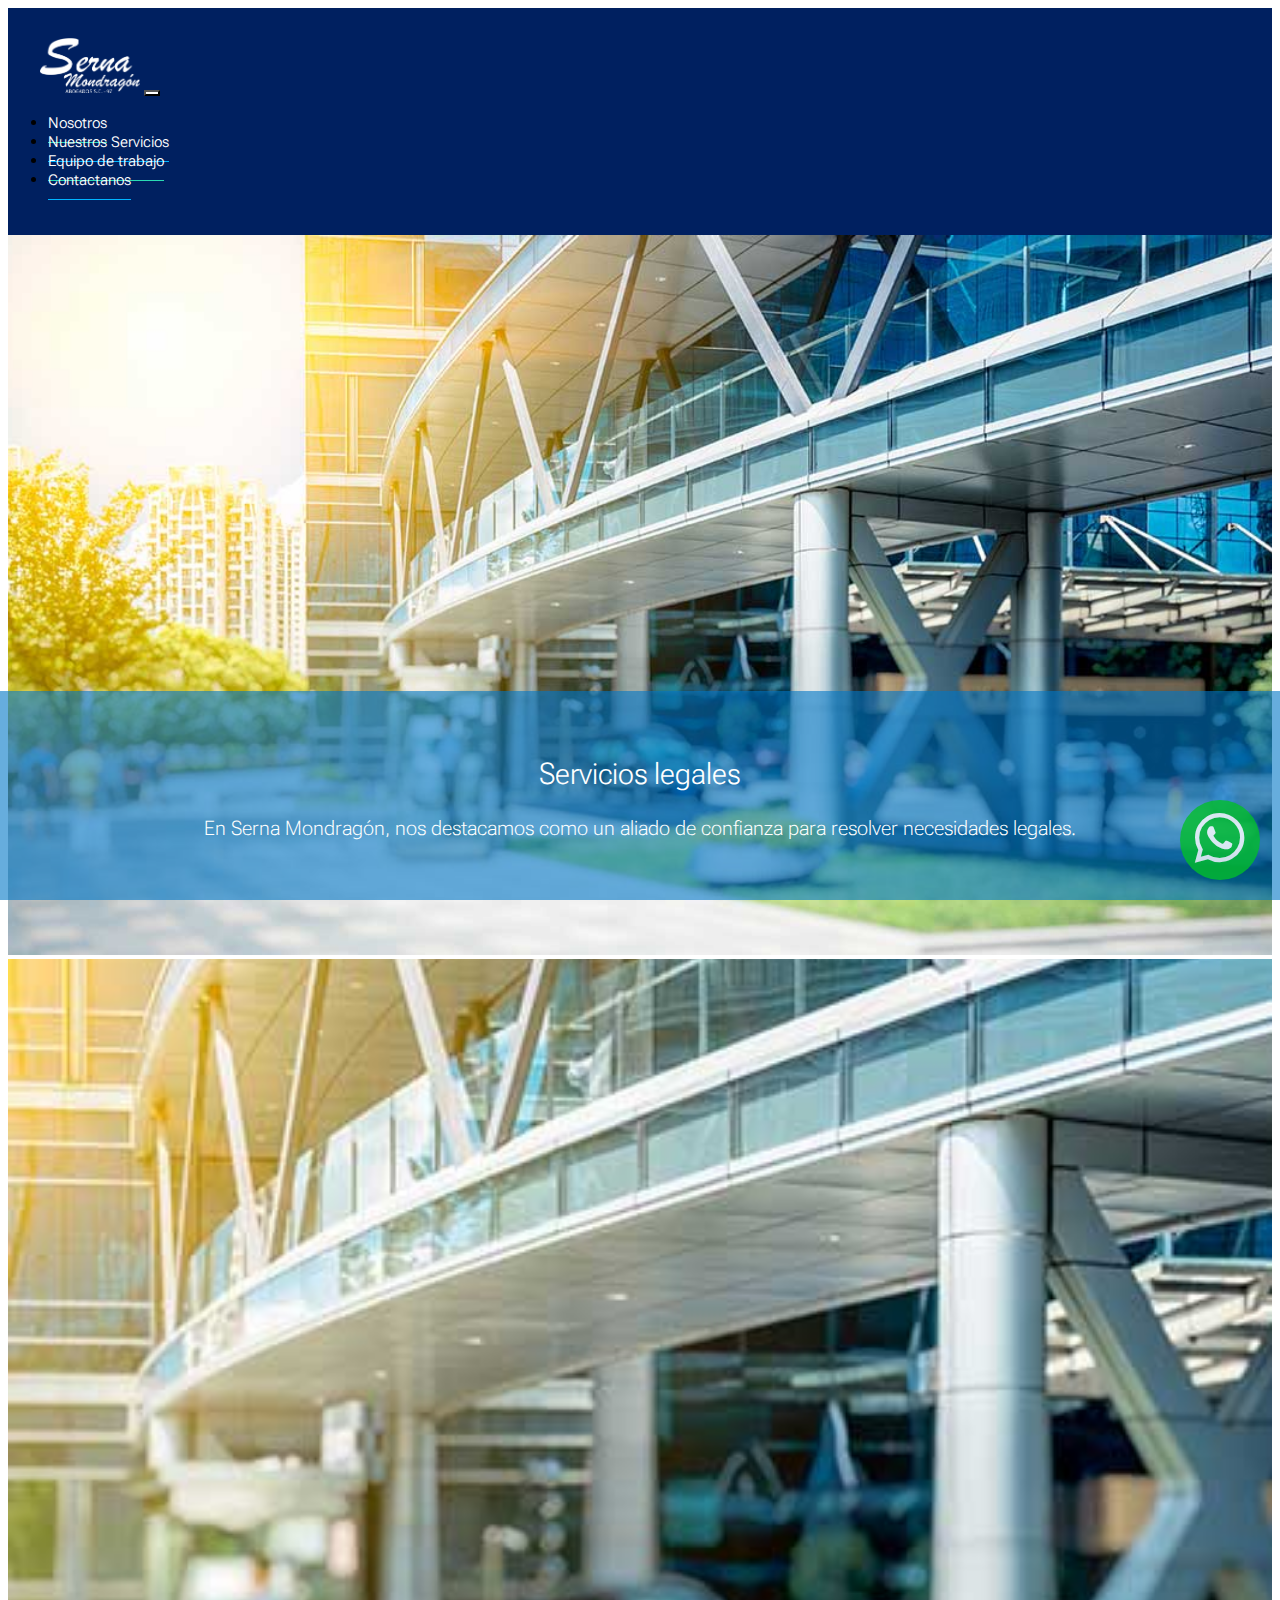
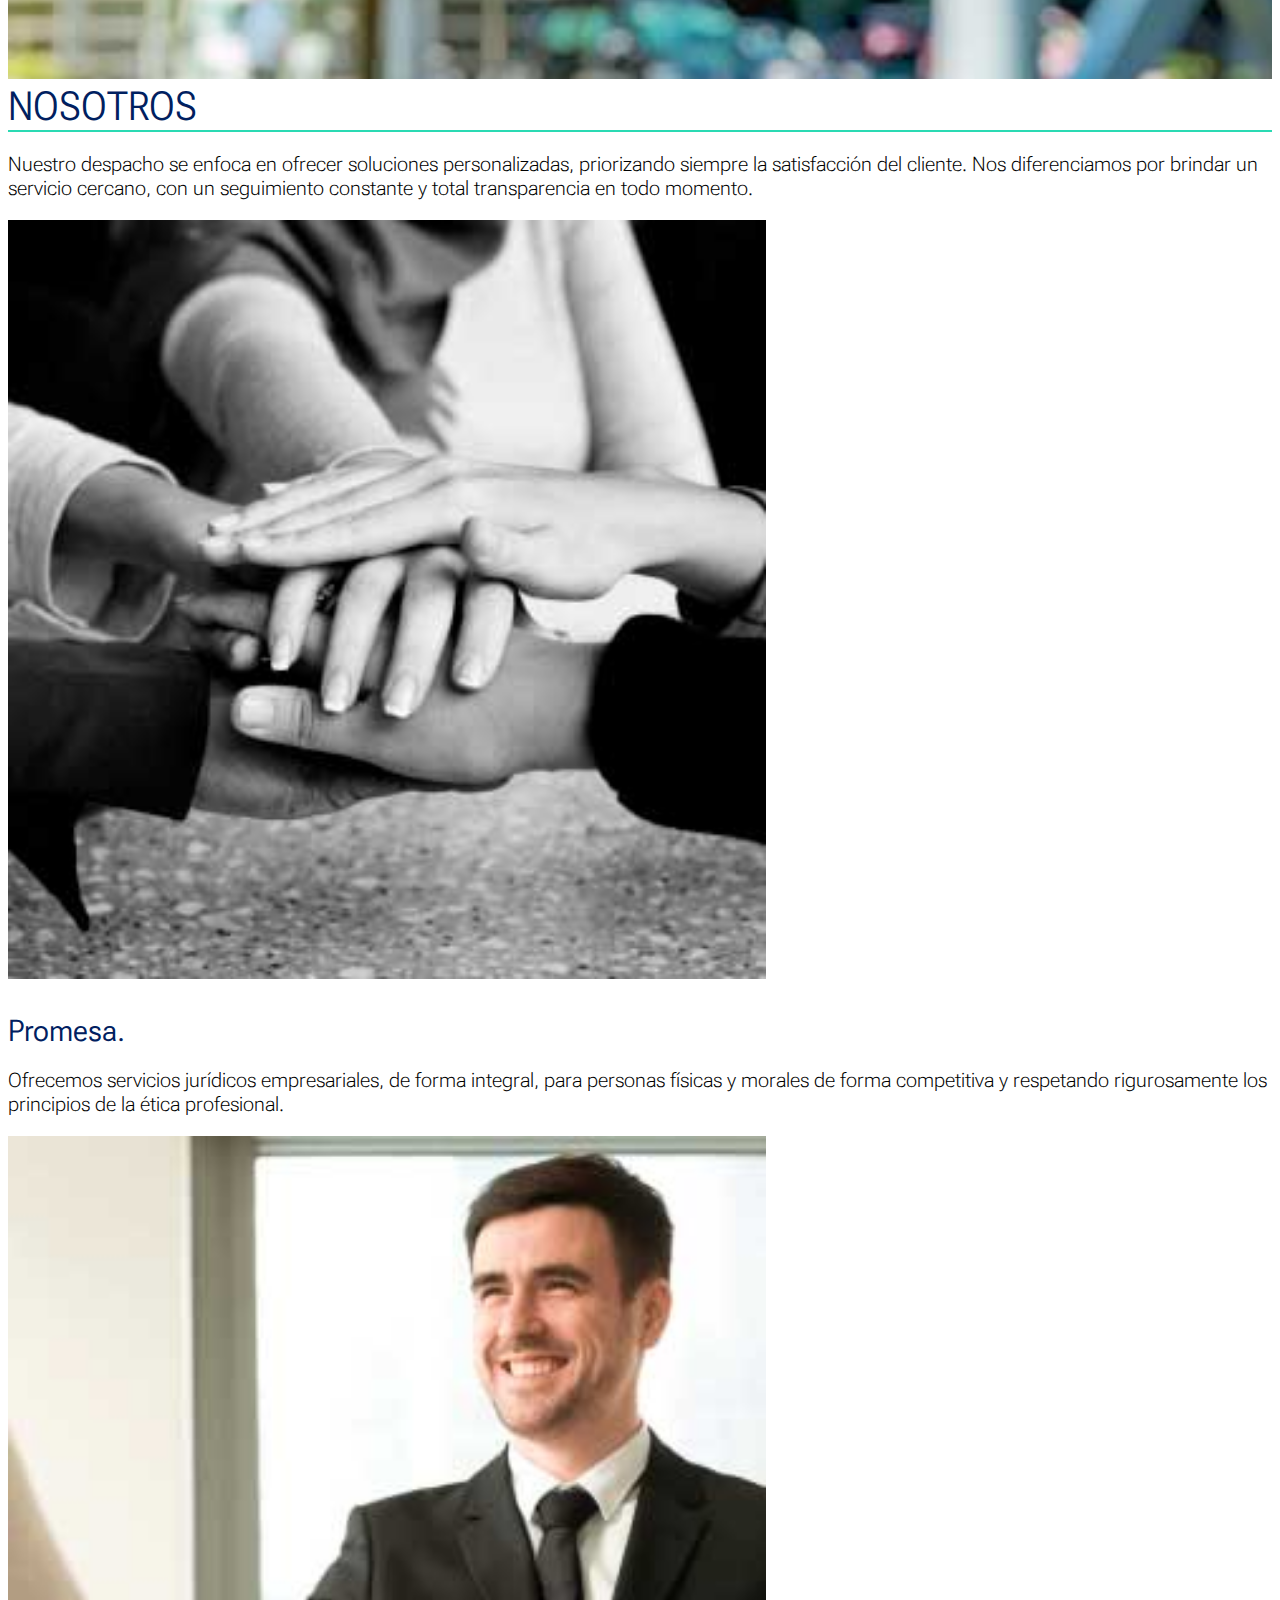
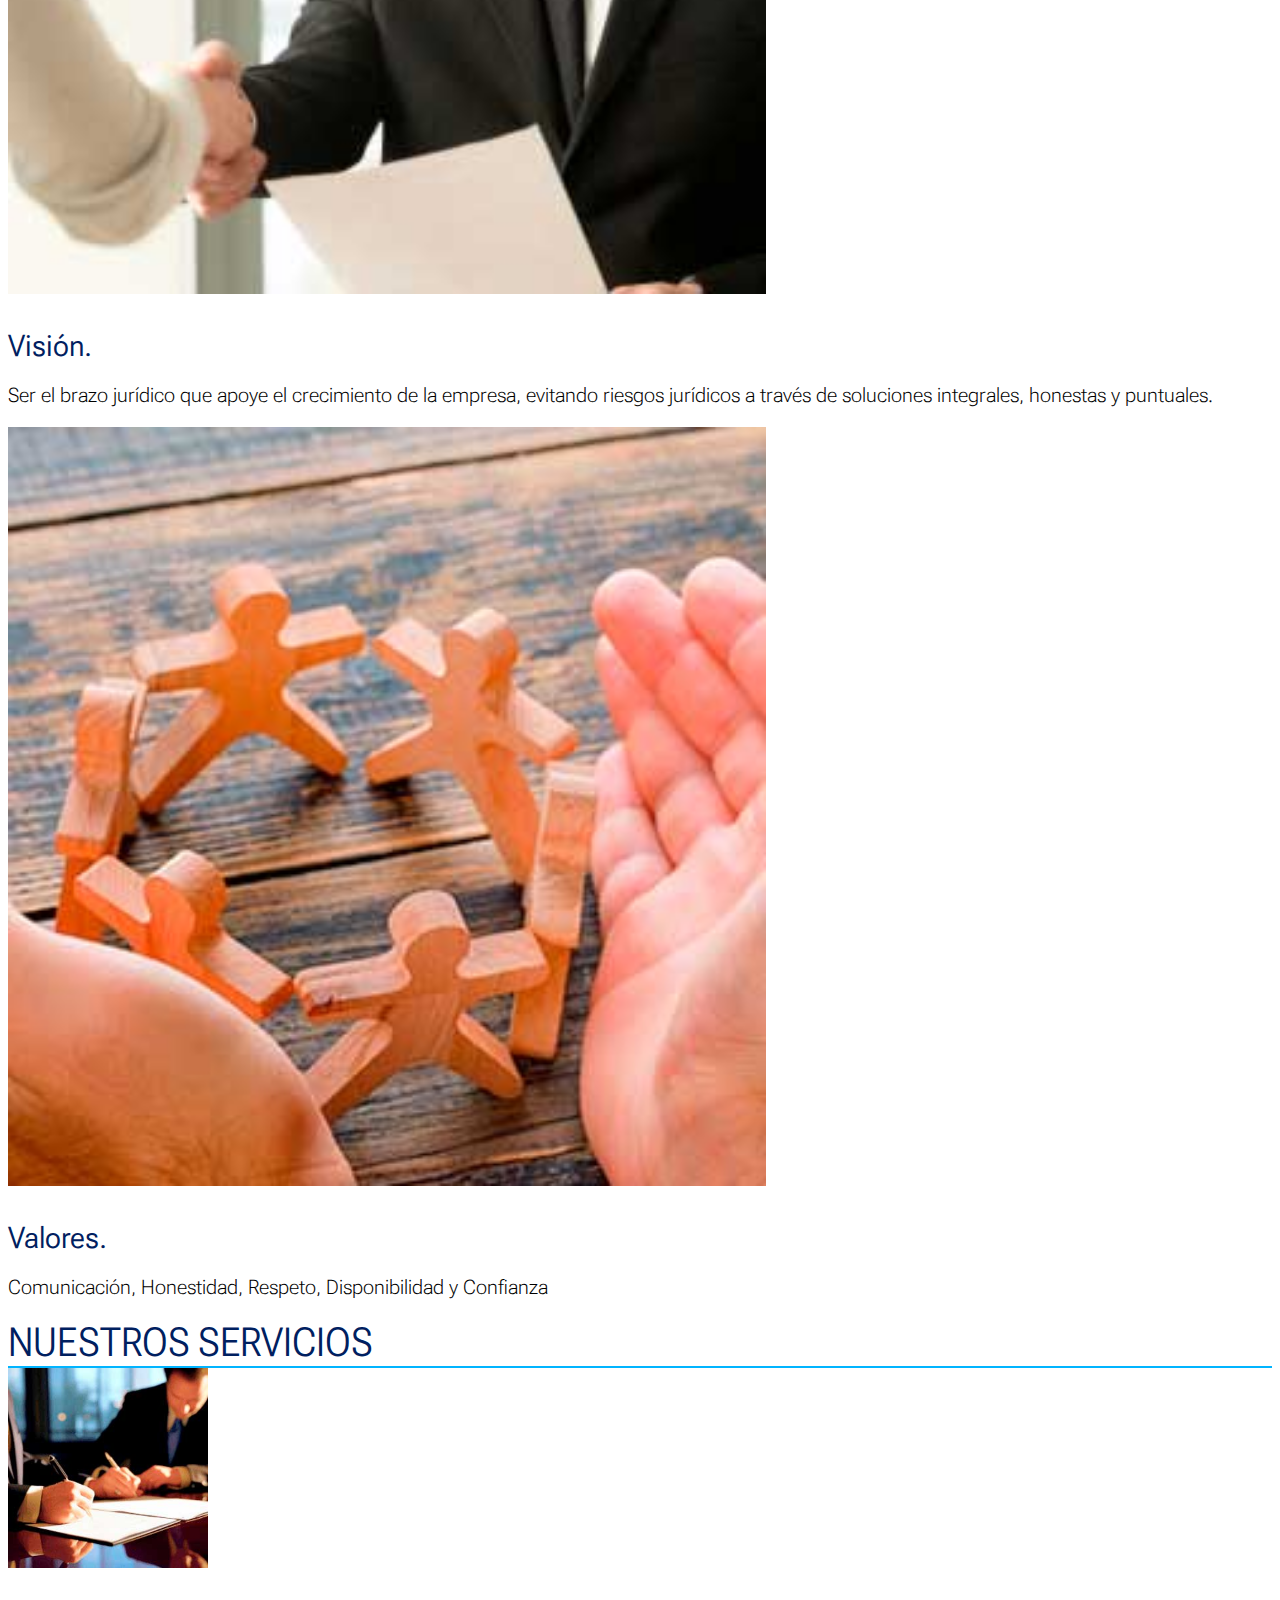
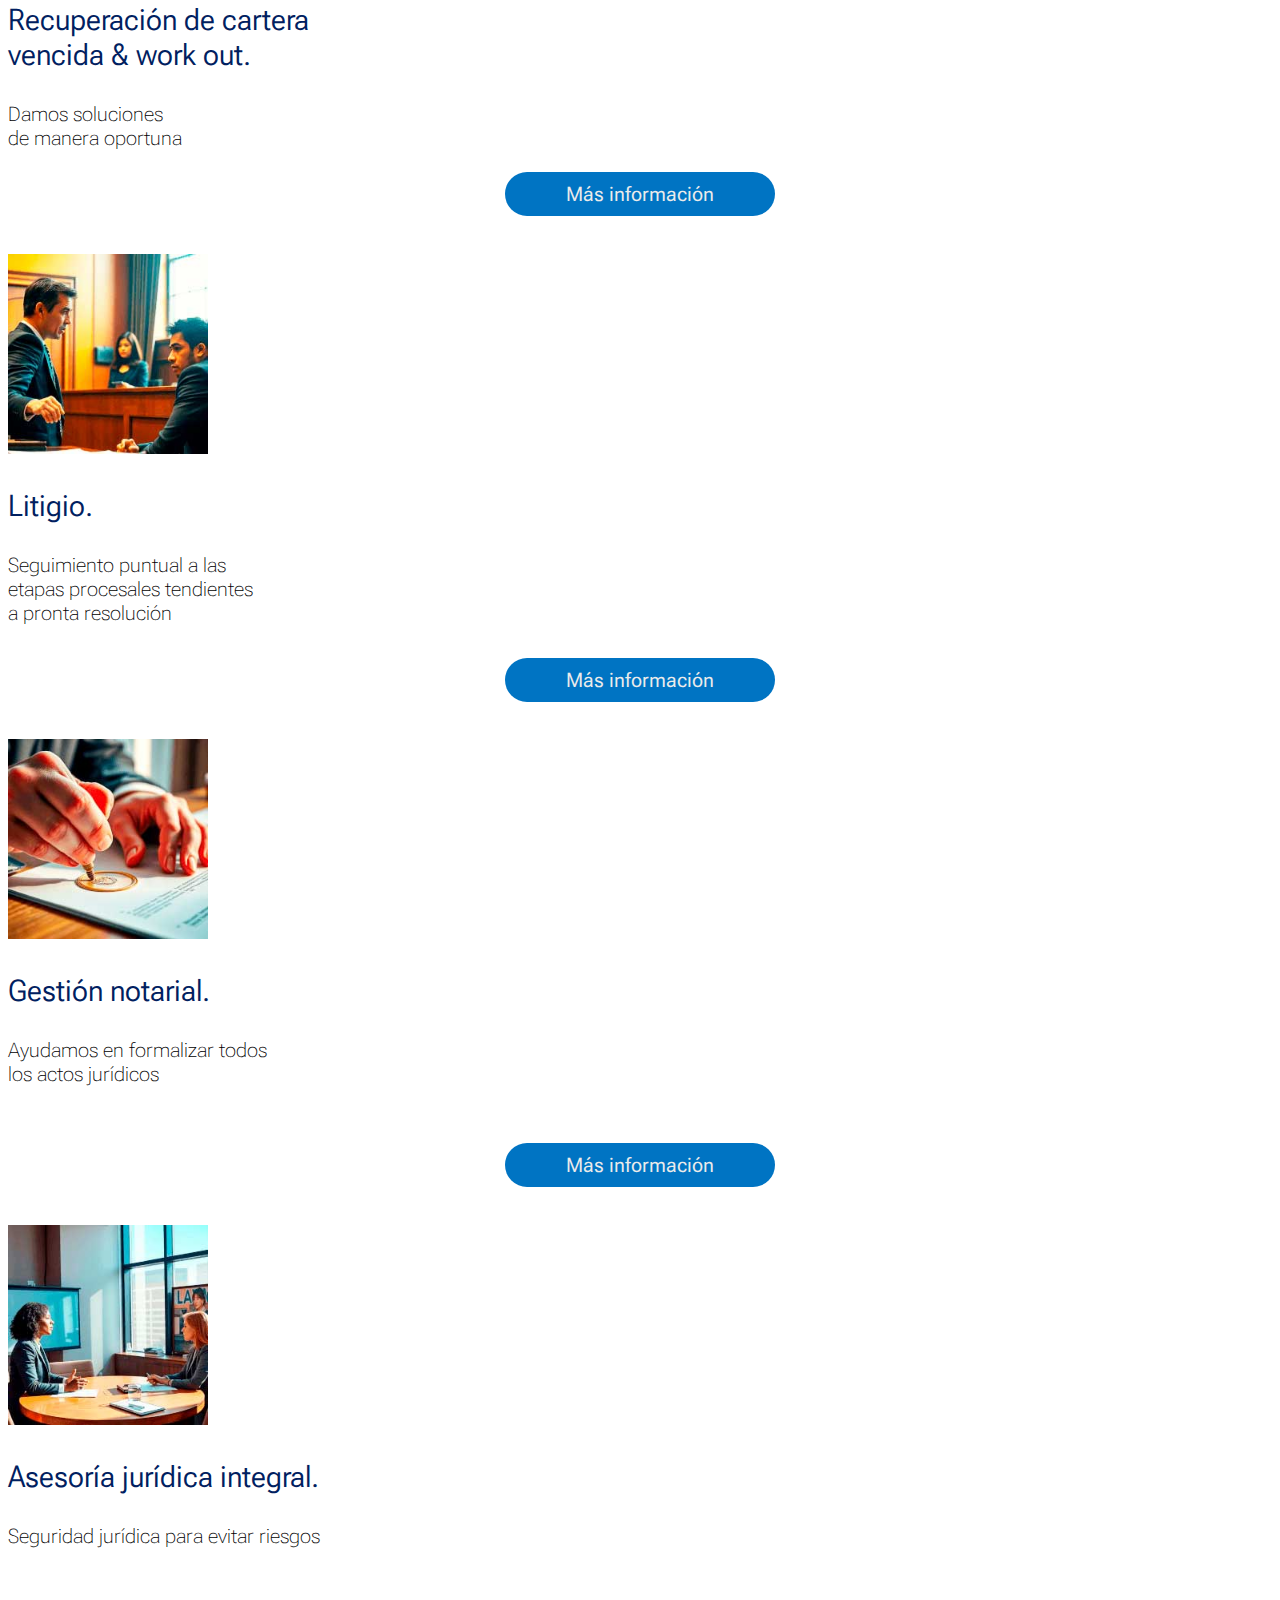
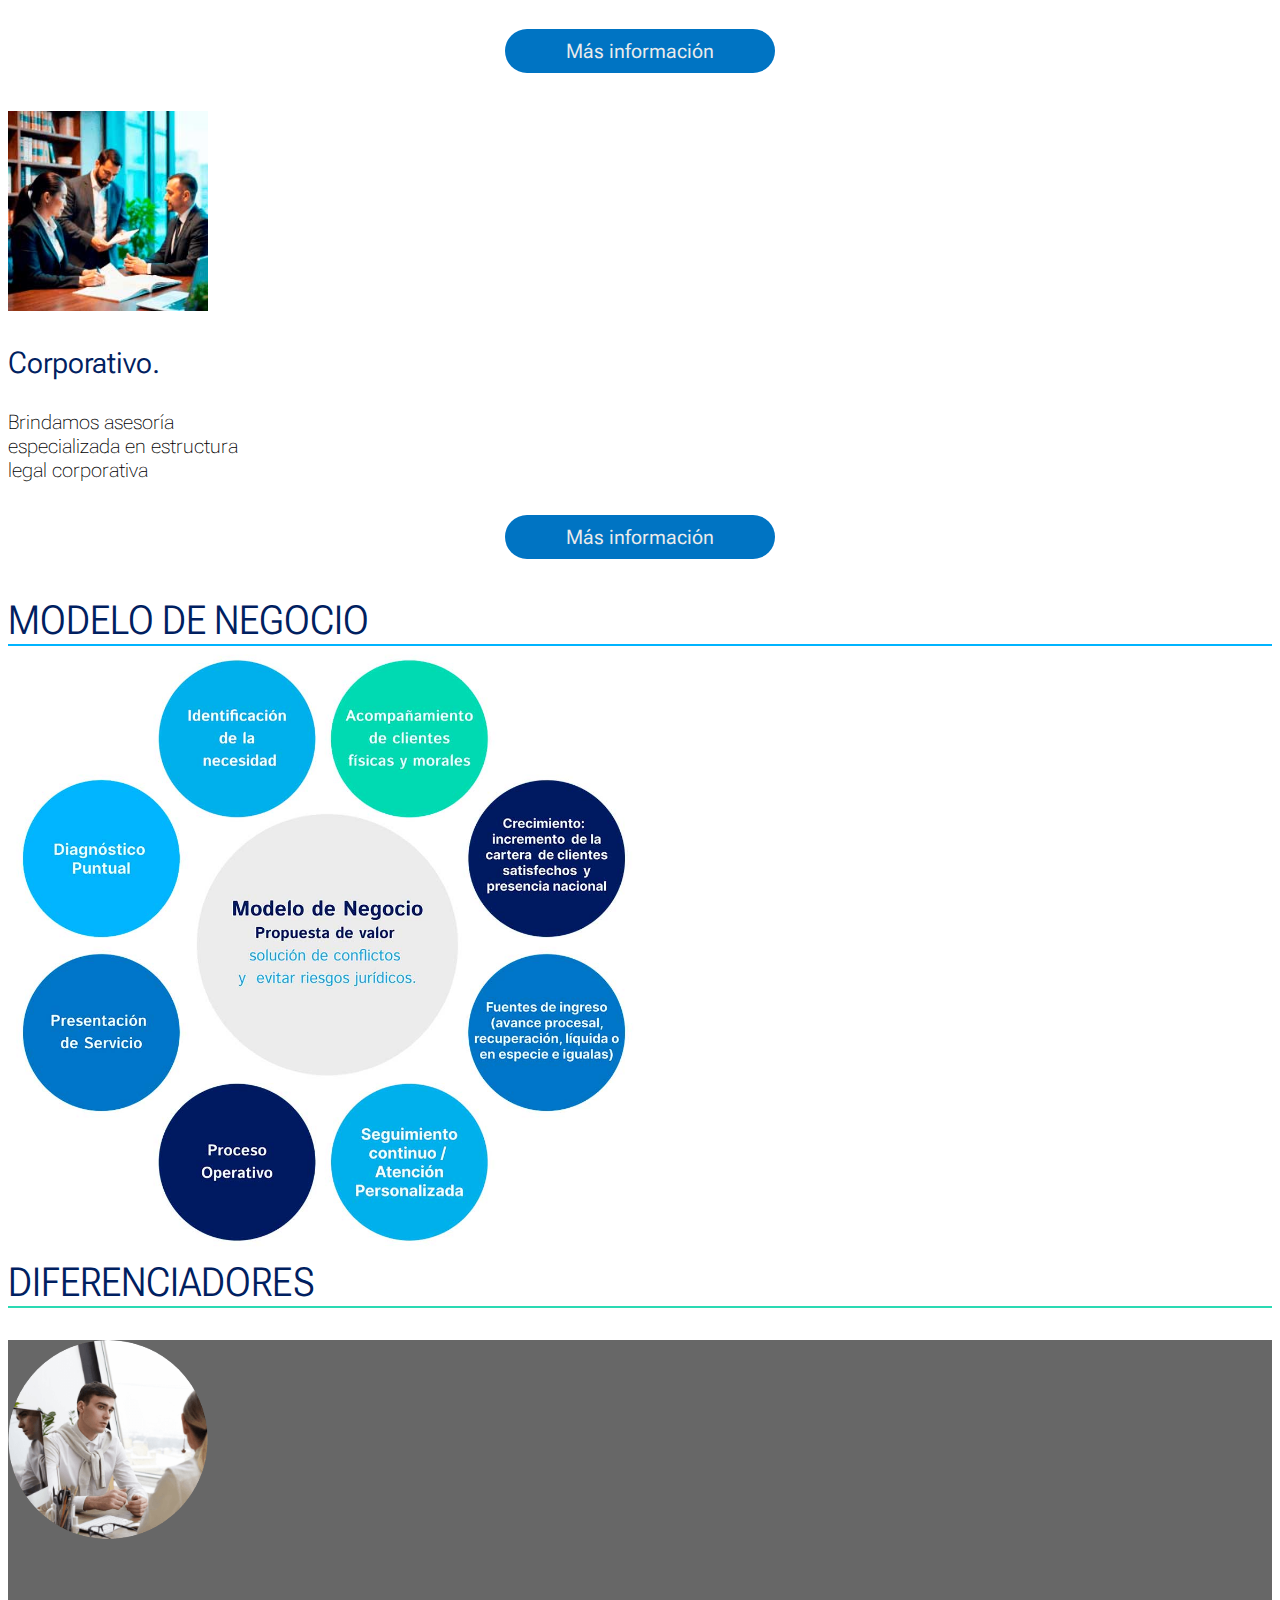
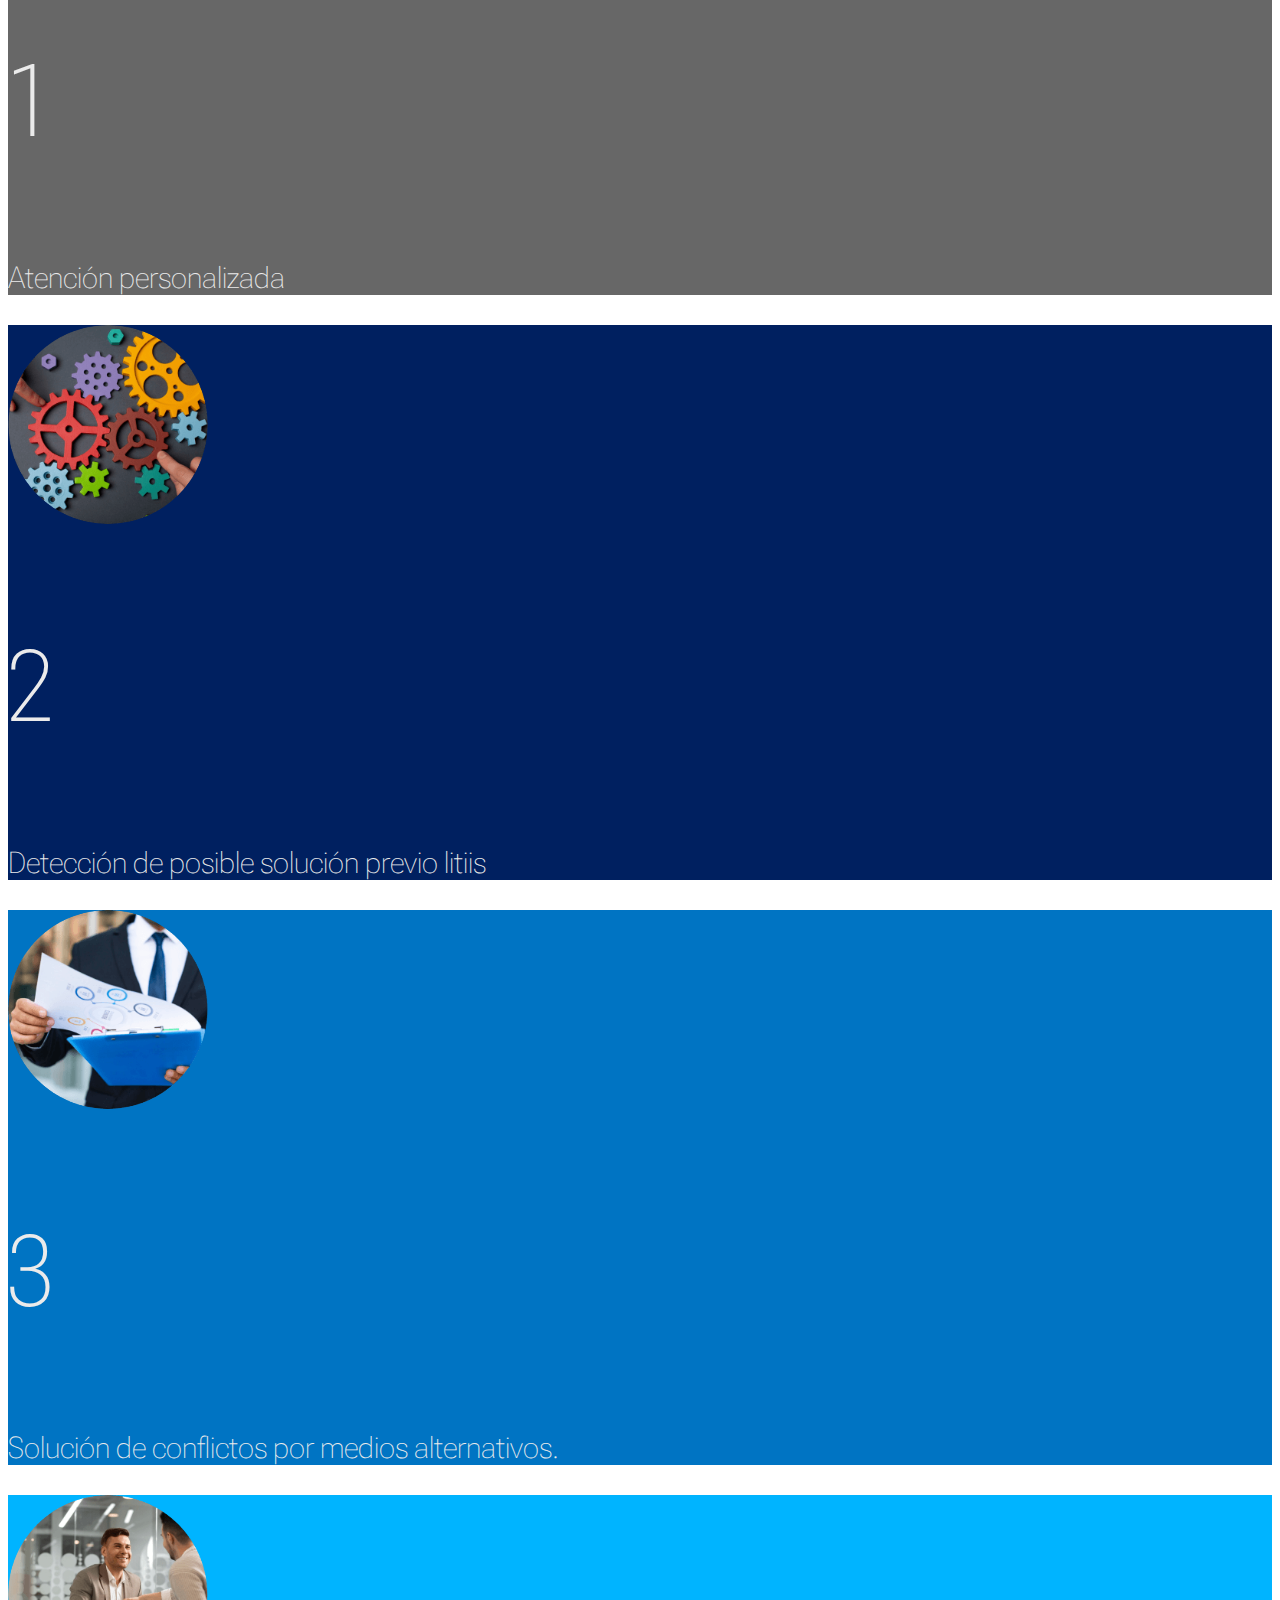
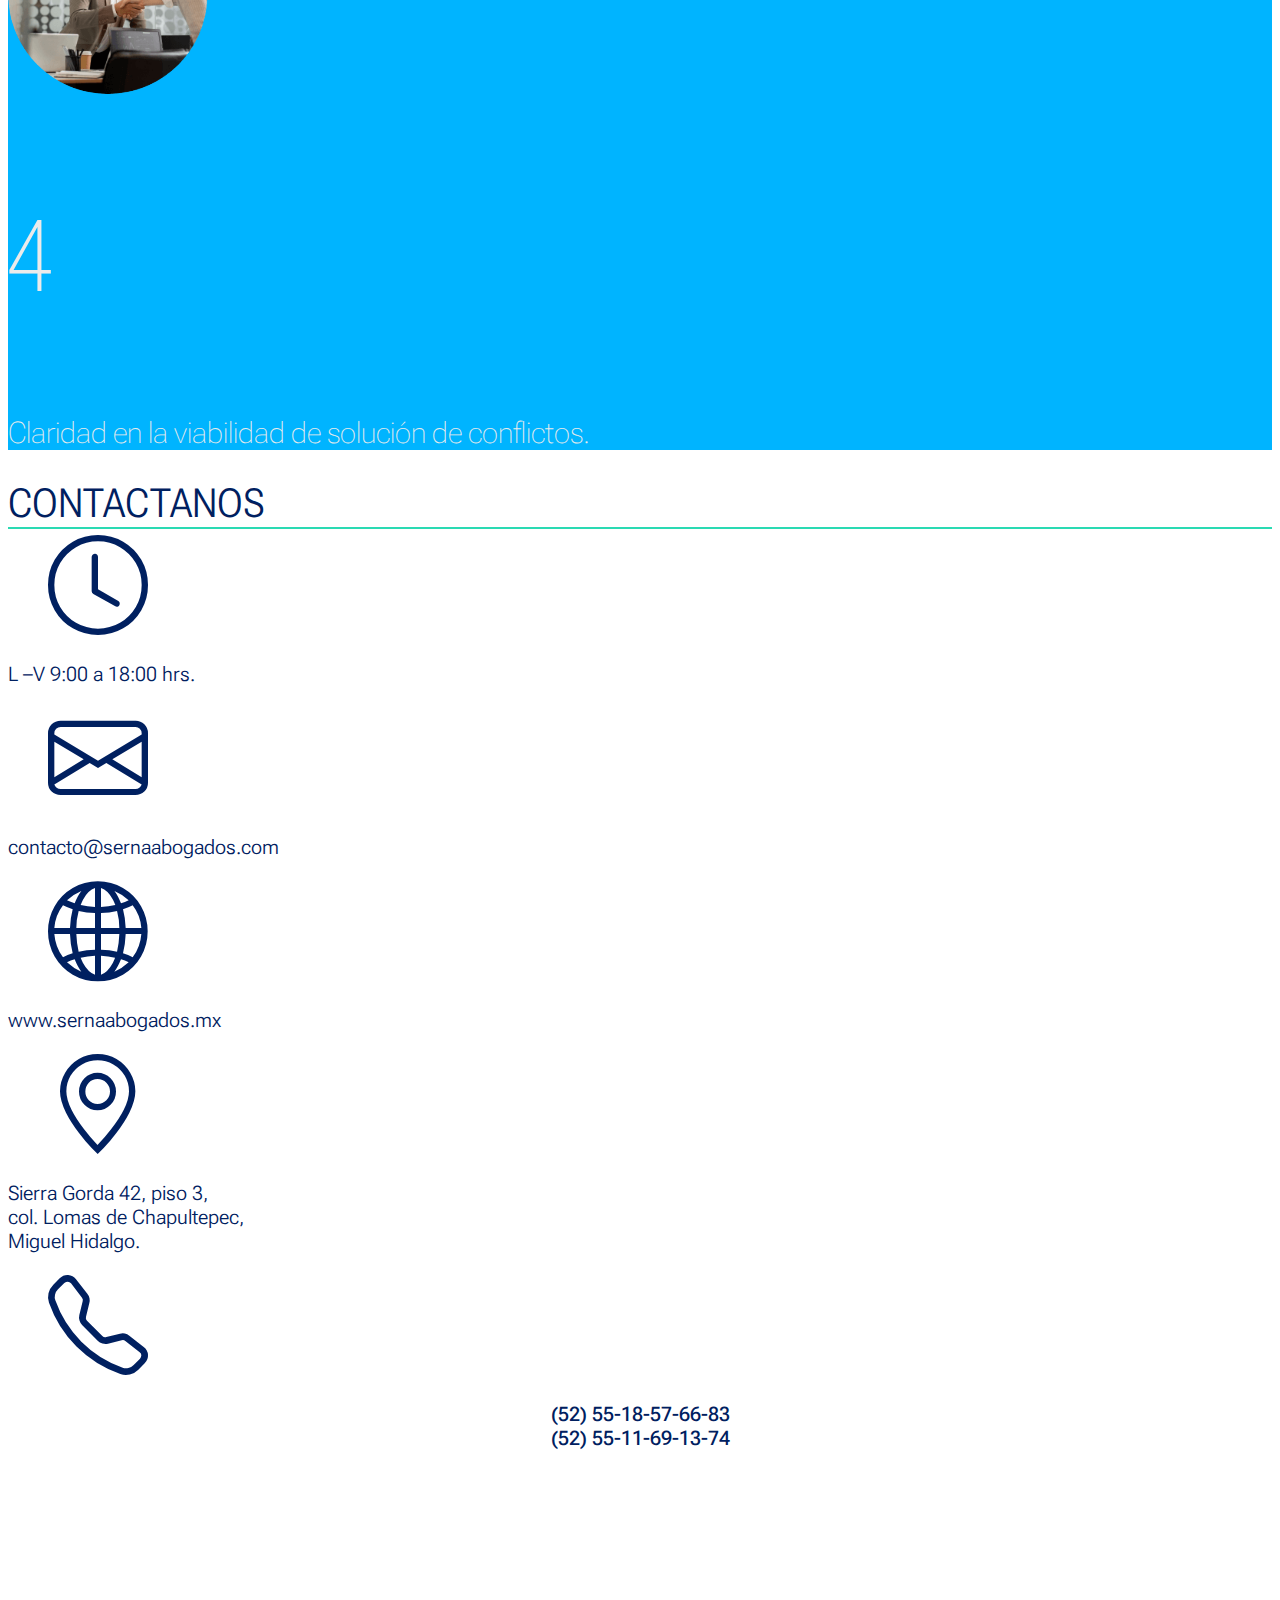
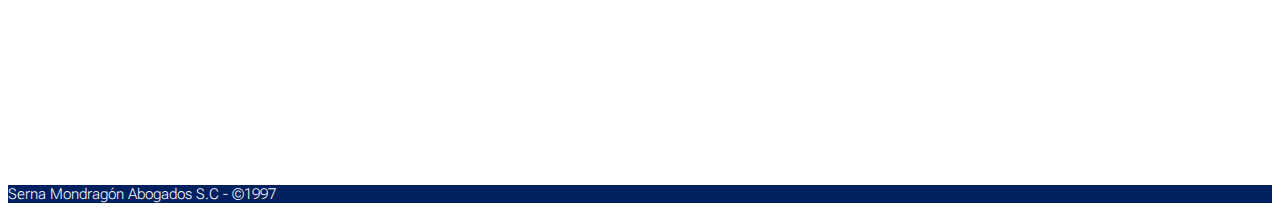
<file: index.html>
<!DOCTYPE html>
<html lang="en">

<head>
    <!-- Required meta tags -->
    <meta charset="utf-8">
    <meta name="viewport" content="width=device-width, initial-scale=1">

    <title>Serna Mondragón Abogados</title>
    <meta name="description"
        content="En Serna Mondragón, nos enorgullece ser el aliado estratégico que tu empresa necesita. Con un enfoque profesional y multidisciplinario, brindamos servicios legales y corporativos que responden a los desafíos más complejos de tu negocio.">
    <meta name="keywords" content="Recuperación de Cartera 
Vencida & Work out,Litigio,Gestión Notarial,Asesoría Jurídica 
Integral,Corporativo,Diagnóstico Puntual, Proceso Operativo, Asociados, Abogados, Serna, Mondragón, Gestionamos">
    <link href="./css/stylesheet.css" rel="stylesheet">
    <!-- Favicon -->
    <link rel="icon" type="image/jpg" href="./img/logo-serna-mondragon-icon.png" />
    <link rel="shortcut icon" type="image/jpg" href="./img/logo-serna-mondragon-icon.png" />
    <!-- Bootstrap CSS -->
    <link href="https://cdn.jsdelivr.net/npm/bootstrap@5.0.2/dist/css/bootstrap.min.css" rel="stylesheet"
        integrity="sha384-EVSTQN3/azprG1Anm3QDgpJLIm9Nao0Yz1ztcQTwFspd3yD65VohhpuuCOmLASjC" crossorigin="anonymous">
    <!-- Bootstrap Icons -->
    <link href="https://cdn.jsdelivr.net/npm/bootstrap-icons/font/bootstrap-icons.css" rel="stylesheet">
</head>

<body>
    <main class="container-fluid">

        <!-- Navegador-->
        <nav class="navbar navbar-expand-lg navbar-light  nav-mondragon">
            <div class="container-fluid">
                <a class="navbar-brand" href="index.html">
                    <img class="logo" src="./img/logo-serna-mondragon.png" alt="serna-mondragon-abogados-1997" /></a>
                <button class="navbar-toggler" type="button" data-bs-toggle="collapse" data-bs-target="#navbarNav"
                    aria-controls="navbarNav" aria-expanded="false" aria-label="Toggle navigation">
                    <span class="navbar-toggler-icon"></span>
                </button>
                <div class="collapse navbar-collapse" id="navbarNav">
                    <ul class="navbar-nav">
                        <li class="nav-item mb-4 mb-sm-4 mb-lg-0 mb-xl-0">
                            <a class="nav-link-01" aria-current="page" href="#nosotros">Nosotros</a>
                        </li>
                        <li class="nav-item mb-4 mb-sm-4 mb-lg-0 mb-xl-0">
                            <a class="nav-link-02" href="servicios.html">Nuestros Servicios</a>
                        </li>
                        <li class="nav-item mb-4 mb-sm-4 mb-lg-0 mb-xl-0">
                            <a class="nav-link-01" href="equipo-de-trabajo.html">Equipo de trabajo</a>
                        </li>
                        <li class="nav-item mb-4 mb-sm-4 mb-lg-0 mb-xl-0">
                            <a class="nav-link-02" href="contacto.html">Contactanos</a>
                        </li>
                        <!-- <li class="nav-item mb-4 mb-sm-4 mb-lg-0 mb-xl-0">
                            <a class="nav-link-01" href="noticias.html">Noticias</a>
                        </li> -->
                    </ul>
                </div>
            </div>
        </nav>

        <!-- Carrusel  -->
        <div id="carouselExampleCaptions" class="carousel slide" data-bs-ride="carousel">
            <div class="carousel-inner">
                <div class="carousel-item active">
                    <img src="./img/banner-01.jpg" class="img-fluid d-none d-md-block w-100" alt="img-01">
                    <img src="./img/banner-mobile-01.jpg" class="img-fluid d-block d-md-none w-100" alt="img-01">
                    <div class="carousel-caption  d-md-block">
                        <div class="description">
                            <h2>Servicios legales</h2>
                            <p>En Serna Mondragón, nos destacamos como un aliado de confianza para resolver necesidades
                                legales.</p>
                        </div>
                    </div>
                </div>
            </div>
        </div>

        <!-- Nosotros -->
        <div class="row text-center productos p-5" id="nosotros">
            <h2 class="mb-5">Nosotros</h2>
            <p class="text-start mb-5 description">Nuestro despacho se enfoca en ofrecer soluciones personalizadas,
                priorizando siempre la satisfacción del cliente. Nos
                diferenciamos por brindar un servicio cercano, con un seguimiento constante y total transparencia en
                todo momento.</p>
            <div class="row mb-5">
                <div class="col-12 col-md-12 col-sm-12 col-xl-3 text-center mb-3">
                    <img src="./img/mision.jpg" alt="caygesp-mision" />
                </div>
                <div class="col-12 col-md-12 col-sm-12 col-xl-9 text-center text-xl-start">
                    <p class="title mb-3">
                        Promesa.
                    </p>
                    <p>Ofrecemos servicios jurídicos empresariales, de forma integral, para personas físicas y morales
                        de forma competitiva y
                        respetando rigurosamente los principios de la ética profesional.
                    </p>
                </div>
            </div>
            <div class="row mb-5">
                <div class="col-12 col-md-12 col-sm-12 col-xl-3 text-center mb-3">
                    <img src="./img/vision.jpg" alt="afore-remodelación-y-vivienda" />
                </div>
                <div class="col-12 col-md-12 col-sm-12 col-xl-9 text-center text-xl-start">
                    <p class="title mb-3">
                        Visión.
                    </p>
                    <p>Ser el brazo jurídico que apoye el crecimiento de la empresa, evitando riesgos jurídicos a través
                        de soluciones
                        integrales, honestas y puntuales.
                    </p>
                </div>
            </div>
            <div class="row mb-5">
                <div class="col-12 col-md-12 col-sm-12 col-xl-3 text-center mb-3">
                    <img src="./img/valores.jpg" alt="afore-remodelación-y-vivienda" />
                </div>
                <div class="col-12 col-md-12 col-sm-12 col-xl-9 text-center text-xl-start">
                    <p class="title mb-3">
                        Valores.
                    </p>
                    <p>Comunicación, Honestidad, Respeto, Disponibilidad y Confianza
                    </p>
                </div>
            </div>
        </div>

        <!-- Nuestro Servicios -->
        <div class="row text-center servicios p-5" id="servicios">
            <p class="mb-5 title-2">Nuestros Servicios</p>
            <div class="row">
                <div class="col-12 col-sm-12 col-md-6 col-lg-4 col-xl-4 col-xxl-4 text-center mb-4">
                    <img class="mb-4" src="img/servicio-01.jpg" alt="Recuperación cartera vencida">
                    <div class="box">
                        <p class="title text-center mb-0">Recuperación de cartera <br>
                            vencida & work out.</p>
                        <div class="small-descripton">
                            <p>Damos soluciones <br>
                                de manera oportuna</p>
                        </div>
                    </div>
                    <a class="button-info" href="servicios.html">
                        Más información
                    </a>
                </div>
                <div class="col-12 col-sm-12 col-md-6 col-lg-4 col-xl-4 col-xxl-4 text-center mb-4">
                    <img class="mb-4" src="img/servicio-02.jpg" alt="Litigio">
                    <div class="box">
                        <p class="title text-center mb-0">Litigio.</p>
                        <div class="small-descripton mb-4">
                            <p>Seguimiento puntual a las <br> etapas procesales
                                tendientes <br> a pronta
                                resolución</p>
                        </div>
                    </div>
                    <a class="button-info" href="servicios.html">
                        Más información
                    </a>
                </div>
                <div class="col-12 col-sm-12 col-md-6 col-lg-4 col-xl-4 col-xxl-4 text-center mb-4">
                    <img class="mb-4" src="img/servicio-03.jpg" alt="">
                    <div class="box">
                        <p class="title text-center mb-0">Gestión notarial.</p>
                        <div class="mb-4">
                            <p>Ayudamos en formalizar todos <br> los actos
                                jurídicos</p>
                        </div>
                    </div>
                    <a class="button-info" href="servicios.html">
                        Más información
                    </a>
                </div>
                <div class="col-12 col-sm-12 col-md-6 col-lg-6 col-xl-6 col-xxl-6 text-center mb-4">
                    <img class="mb-4" src="img/servicio-04.jpg" alt="">
                    <div class="box">
                        <p class="title text-center mb-0">Asesoría jurídica
                            integral.</p>
                        <div class="small-descripton mb-4">
                            <p>Seguridad jurídica para evitar riesgos</p>
                        </div>
                    </div>
                    <a class="button-info" href="servicios.html">
                        Más información
                    </a>
                </div>
                <div class="col-12 col-sm-12 col-md-12 col-lg-6 col-xl-6 col-xxl-6 text-center mb-4">
                    <img class="mb-4" src="img/servicio-05.jpg" alt="">
                    <div class="box">
                        <p class="title text-center mb-0">Corporativo.</p>
                        <div class="small-descripton mb-4">
                            <p>Brindamos asesoría <br>
                                especializada en estructura <br>
                                legal corporativa</p>
                        </div>
                    </div>
                    <a class="button-info" href="servicios.html">
                        Más información
                    </a>
                </div>
            </div>
        </div>

        <!-- Modelo de negocio -->
        <div class="row text-center modelo p-3 mb-5">
            <p class="mb-5 title">Modelo de negocio</p>
            <div class="row">
                <div class="col-12">
                    <img src="img/modelo-de-negocio.jpg" alt="Modelo de negocio">
                </div>
            </div>
        </div>

        <!-- Diferenciadores -->
        <div class="row text-center diferenciadores">
            <p class="title">Diferenciadores</p>
            <div class="row">
                <div class="col-12 col-sm-6 col-md-6 col-lg-3 col-xl-3 p-4 back-blue-light text-center p-5">
                    <img class="mb-4" src="img/dif-01.png" alt="diferenciadores">
                    <p class="number">1</p>
                    <p>Atención personalizada</p>
                </div>
                <div class="col-12 col-sm-6 col-md-6 col-lg-3 col-xl-3 p-4 back-blue-light-1 text-center p-5">
                    <img class="mb-4" src="img/dif-02.png" alt="diferenciadores">
                    <p class="number">2</p>
                    <p>Detección de posible solución previo litiis</p>
                </div>
                <div class="col-12 col-sm-6 col-md-6 col-lg-3 col-xl-3 p-4 back-blue-light-2 text-center p-5">
                    <img class="mb-4" src="img/dif-03.png" alt="diferenciadores">
                    <p class="number">3</p>
                    <p>Solución de conflictos por medios alternativos.
                    </p>
                </div>
                <div class="col-12 col-sm-6 col-md-6 col-lg-3 col-xl-3 p-4 back-blue-light-3 text-center p-5">
                    <img class="mb-4" src="img/dif-04.png" alt="diferenciadores">
                    <p class="number">4</p>
                    <p>Claridad en la viabilidad de solución de conflictos.</p>
                </div>
            </div>
        </div>

        <!--  Contacto -->
        <div class="row text-center contacto p-5" id="contacto">
            <h3 class="mb-5">Contactanos</h3>
            <section class="row mb-5">
                <aside class="col-12 col-sm-12  col-md-6 col-lg-4 col-xxl-4">
                    <i class="bi bi-clock icon"></i>
                    <ul>
                        <li class="mb-4">
                            L –V 9:00 a 18:00 hrs.
                        </li>
                    </ul>
                </aside>
                <aside class="col-12 col-sm-12 col-md-6 col-lg-4 col-xxl-4">
                    <i class="bi bi-envelope icon"></i>
                    <ul>
                        <li>
                            <a class="link-mail" href="mailto:contacto@sernaabogados.com" target="_blank">
                                contacto@sernaabogados.com
                            </a>
                        </li>
                    </ul>
                </aside>
                <aside class="col-12 col-sm-12 col-md-6 col-lg-4 col-xxl-4">
                    <i class="bi bi-globe2 icon"></i>
                    <ul>
                        <li>
                            <a class="link-mail" href="https://sernaabogados.mx/" target="_blank">
                                www.sernaabogados.mx
                            </a>
                        </li>
                    </ul>
                </aside>
                <aside class="col-12 col-sm-12 col-md-6 col-lg-6 col-xxl-6">
                    <i class="bi bi-geo-alt icon"></i>
                    <ul>
                        <li>
                            Sierra Gorda 42, piso 3, <br> col. Lomas de Chapultepec, <br> Miguel Hidalgo.
                        </li>
                    </ul>
                </aside>
                <aside class="col-12 col-sm-12 col-md-6 col-lg-6 col-xxl-6">
                    <i class="bi bi-telephone icon"></i>
                    <ul>
                        <li>
                            <a class="WhatsApp" href="tel:+525518576683">
                                (52) 55-18-57-66-83
                            </a>
                            <a class="WhatsApp" href="tel:+525511691374">
                                (52) 55-11-69-13-74
                            </a>
                        </li>
                    </ul>
                </aside>
            </section>
        </div>

        <div class="row">
            <iframe
                src="https://www.google.com/maps/embed?pb=!1m18!1m12!1m3!1d3762.6703229290747!2d-99.2224025!3d19.4266453!2m3!1f0!2f0!3f0!3m2!1i1024!2i768!4f13.1!3m3!1m2!1s0x85d2018865455555%3A0x6e6da98437a9967c!2sSerna%20Mondrag%C3%B3n%20Abogados!5e0!3m2!1ses!2smx!4v1736648731837!5m2!1ses!2smx"
                width="100%" height="300" style="border:0;" allowfullscreen="" loading="lazy"
                referrerpolicy="no-referrer-when-downgrade"></iframe>
        </div>

        <!-- Footer -->
        <footer class="text-center p-5 text-center">
            <p>Serna Mondragón Abogados S.C - ©1997</p>
        </footer>

        <a class="button-whatsapp" href="https://wa.me/5543318404/?text= Serna Mondragón Abogados" target="_blank">
            <i class="bi bi-whatsapp"></i>
        </a>
    </main>

    <!-- Script-->
    <script src="https://cdn.jsdelivr.net/npm/bootstrap@5.1.3/dist/js/bootstrap.bundle.min.js"
        integrity="sha384-ka7Sk0Gln4gmtz2MlQnikT1wXgYsOg+OMhuP+IlRH9sENBO0LRn5q+8nbTov4+1p"
        crossorigin="anonymous"></script>
</body>

</html>
</file>
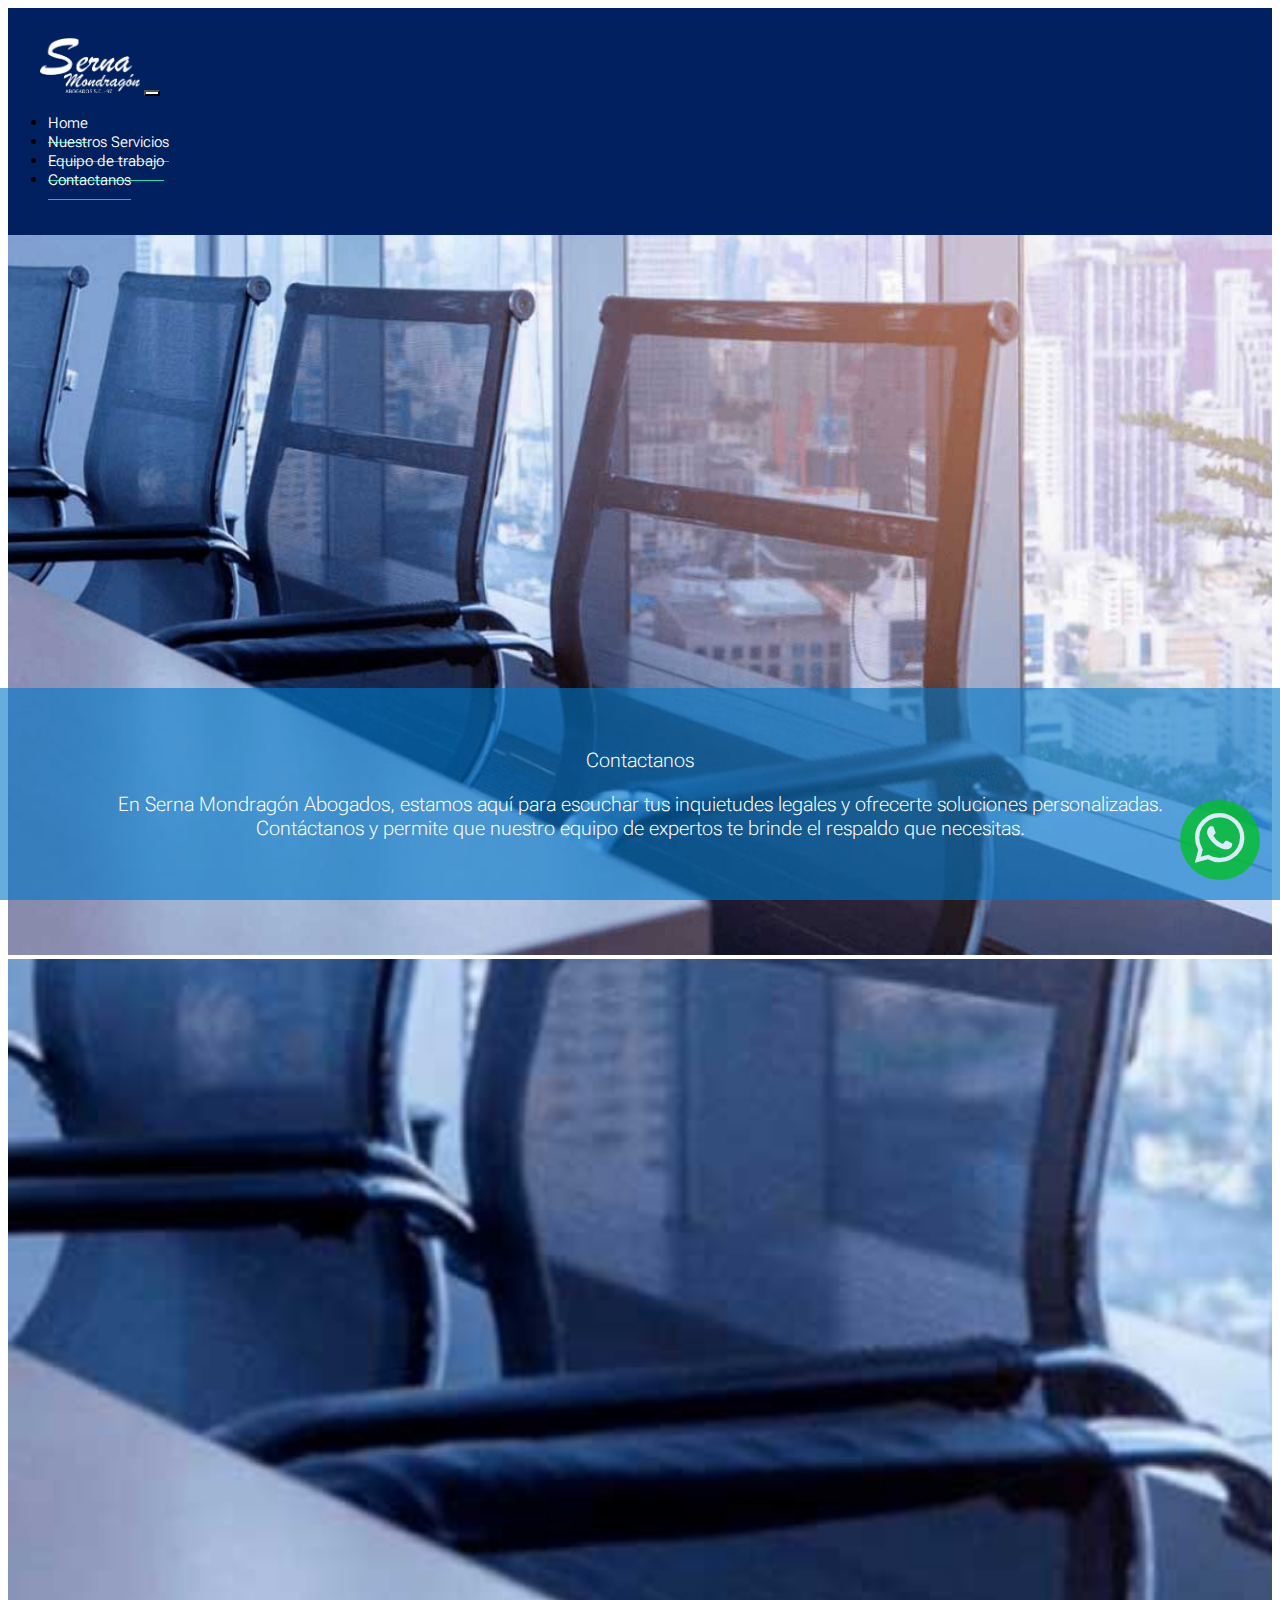
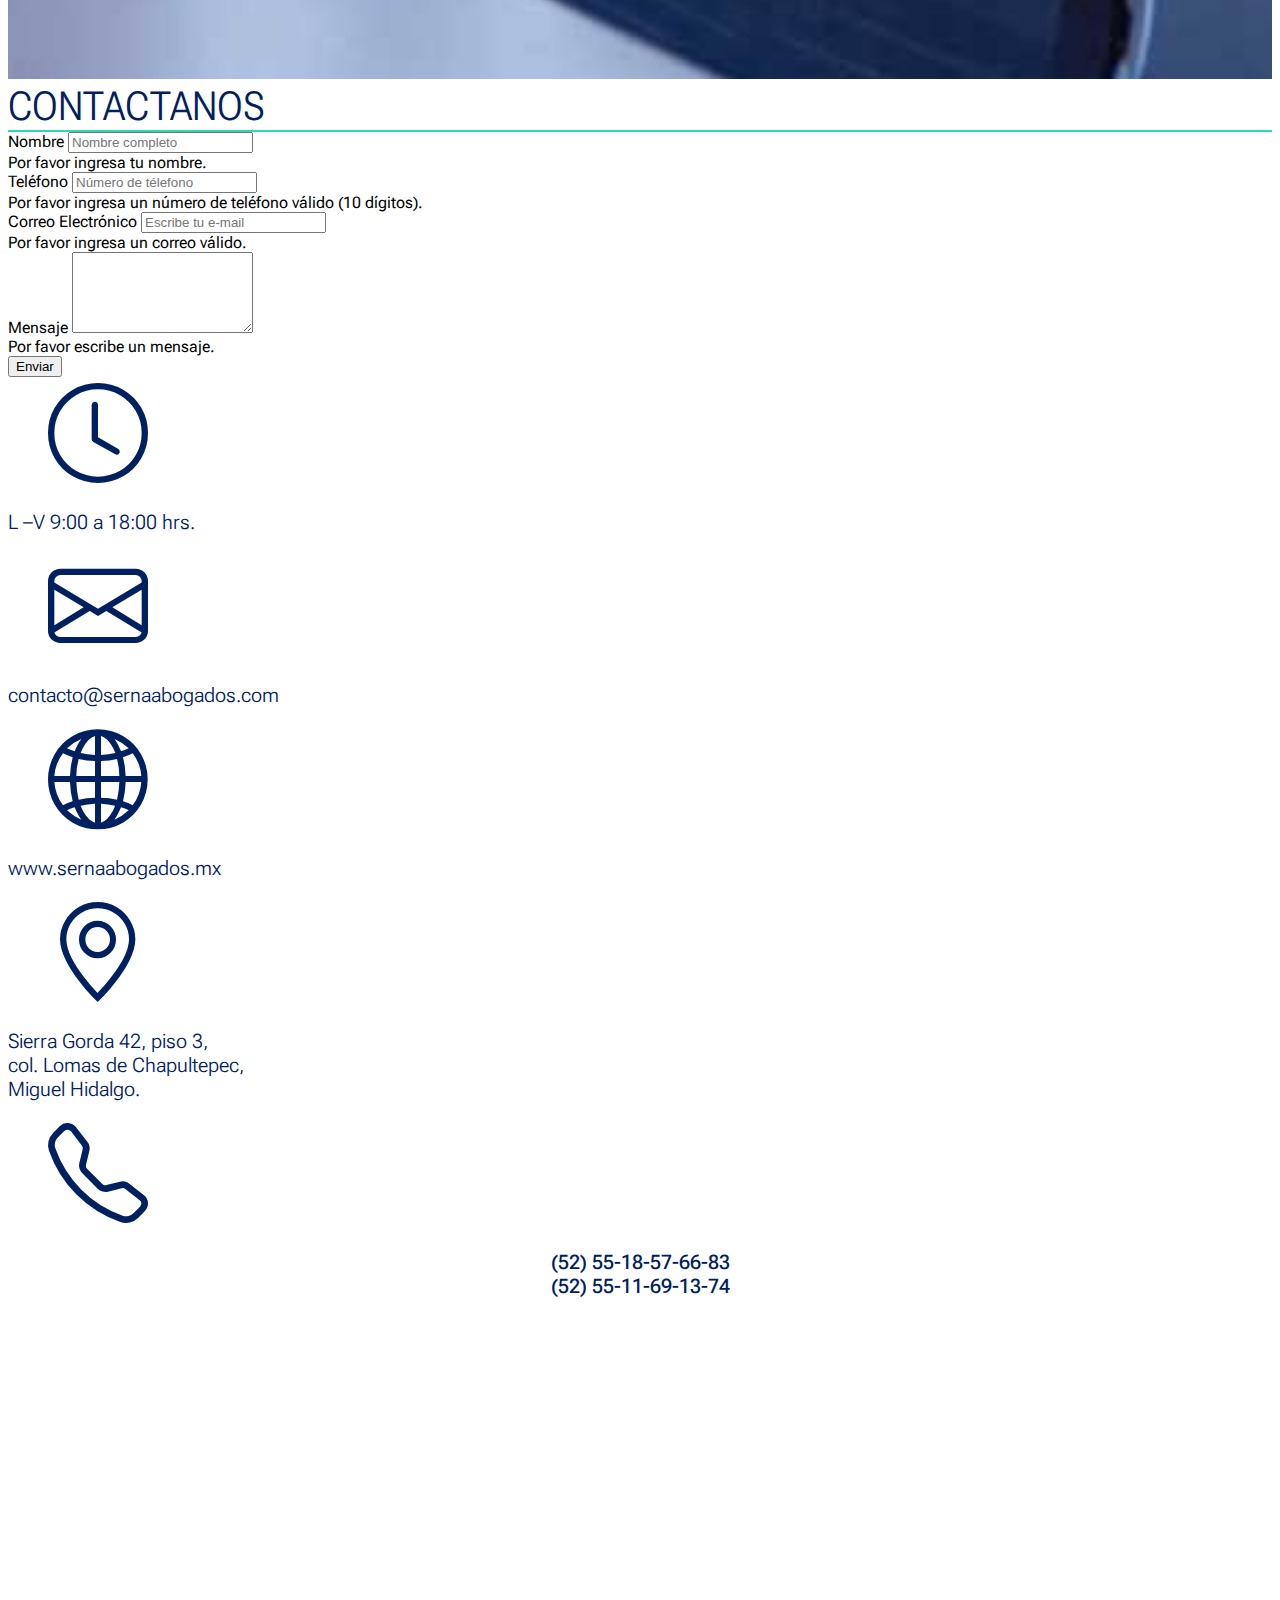
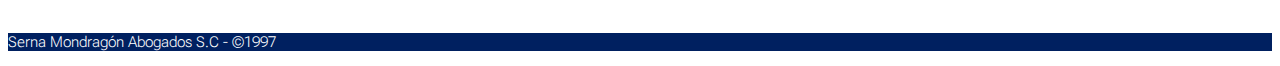
<file: contacto.html>
<!DOCTYPE html>
<html lang="en">

<head>
    <!-- Required meta tags -->
    <meta charset="utf-8">
    <meta name="viewport" content="width=device-width, initial-scale=1">

    <title>Serna Mondragón Abogados</title>
    <meta name="description"
        content="En Serna Mondragón, nos enorgullece ser el aliado estratégico que tu empresa necesita. Con un enfoque profesional y multidisciplinario, brindamos servicios legales y corporativos que responden a los desafíos más complejos de tu negocio.">
    <meta name="keywords" content="Recuperación de Cartera 
Vencida & Work out,Litigio,Gestión Notarial,Asesoría Jurídica 
Integral,Corporativo,Diagnóstico Puntual, Proceso Operativo, Asociados, Abogados, Serna, Mondragón, Gestionamos">
    <link href="./css/stylesheet.css" rel="stylesheet">
    <!-- Favicon -->
    <link rel="icon" type="image/jpg" href="./img/logo-serna-mondragon-icon.png" />
    <link rel="shortcut icon" type="image/jpg" href="./img/logo-serna-mondragon-icon.png" />
    <!-- Bootstrap CSS -->
    <link href="https://cdn.jsdelivr.net/npm/bootstrap@5.0.2/dist/css/bootstrap.min.css" rel="stylesheet"
        integrity="sha384-EVSTQN3/azprG1Anm3QDgpJLIm9Nao0Yz1ztcQTwFspd3yD65VohhpuuCOmLASjC" crossorigin="anonymous">
    <!-- Bootstrap Icons -->
    <link href="https://cdn.jsdelivr.net/npm/bootstrap-icons/font/bootstrap-icons.css" rel="stylesheet">
</head>

<body>
    <main class="container-fluid">

        <!-- Navegador-->
        <nav class="navbar navbar-expand-lg navbar-light  nav-mondragon">
            <div class="container-fluid">
                <a class="navbar-brand" href="index.html">
                    <img class="logo" src="./img/logo-serna-mondragon.png" alt="serna-mondragon-abogados-1997" /></a>
                <button class="navbar-toggler" type="button" data-bs-toggle="collapse" data-bs-target="#navbarNav"
                    aria-controls="navbarNav" aria-expanded="false" aria-label="Toggle navigation">
                    <span class="navbar-toggler-icon"></span>
                </button>
                <div class="collapse navbar-collapse" id="navbarNav">
                    <ul class="navbar-nav">
                        <li class="nav-item mb-4 mb-sm-4 mb-lg-0 mb-xl-0">
                            <a class="nav-link-01" aria-current="page" href="index.html">Home</a>
                        </li>
                        <li class="nav-item mb-4 mb-sm-4 mb-lg-0 mb-xl-0">
                            <a class="nav-link-02" href="servicios.html">Nuestros Servicios</a>
                        </li>
                        <li class="nav-item mb-4 mb-sm-4 mb-lg-0 mb-xl-0">
                            <a class="nav-link-01" href="equipo-de-trabajo.html">Equipo de trabajo</a>
                        </li>
                        <li class="nav-item mb-4 mb-sm-4 mb-lg-0 mb-xl-0">
                            <a class="nav-link-02" href="#contacto">Contactanos</a>
                        </li>
                        <!-- <li class="nav-item mb-4 mb-sm-4 mb-lg-0 mb-xl-0">
                            <a class="nav-link-01" href="noticias.html">Noticias</a>
                        </li> -->
                    </ul>
                </div>
            </div>
        </nav>

        <!-- Carrusel  -->
        <div id="carouselExampleCaptions" class="carousel slide" data-bs-ride="carousel">
            <div class="carousel-inner">
                <div class="carousel-item active">
                    <img src="./img/banner-04.jpg" class="img-fluid d-none d-md-block w-100" alt="img-01">
                    <img src="./img/banner-mobile-04.jpg" class="img-fluid d-block d-md-none w-100" alt="img-01">
                    <div class="carousel-caption  d-md-block">
                        <div class="description">
                            <p>Contactanos</p>
                            <p>En Serna Mondragón Abogados, estamos aquí para escuchar tus inquietudes legales y
                                ofrecerte soluciones personalizadas.
                                Contáctanos y permite que nuestro equipo de expertos te brinde el respaldo que
                                necesitas.</p>
                        </div>
                    </div>
                </div>
            </div>
        </div>

        <!-- Formulario de Contacto -->
        <div class="row productos p-5" id="noticias">
            <h2 class="mb-5 text-center">Contactanos</h2>
            <div class="row">
                <form action="contacto.php" method="POST" class="needs-validation" novalidate>
                    <div class="mb-3">
                        <label for="nombre" class="form-label">Nombre</label>
                        <input type="text" class="form-control" id="nombre" name="nombre" placeholder="Nombre completo"
                            required>
                        <div class="invalid-feedback">
                            Por favor ingresa tu nombre.
                        </div>
                    </div>
                    <div class="mb-3">
                        <label for="telefono" class="form-label">Teléfono</label>
                        <input type="tel" class="form-control" id="telefono" placeholder="Número de télefono"
                            name="telefono" pattern="[0-9]{10}" required>
                        <div class="invalid-feedback">
                            Por favor ingresa un número de teléfono válido (10 dígitos).
                        </div>
                    </div>
                    <div class="mb-3">
                        <label for="email" class="form-label">Correo Electrónico</label>
                        <input type="email" class="form-control" id="email" placeholder="Escribe tu e-mail" name="email"
                            required>
                        <div class="invalid-feedback">
                            Por favor ingresa un correo válido.
                        </div>
                    </div>
                    <div class="mb-3">
                        <label for="mensaje" class="form-label">Mensaje</label>
                        <textarea class="form-control" id="mensaje" name="mensaje" rows="5" required></textarea>
                        <div class="invalid-feedback">
                            Por favor escribe un mensaje.
                        </div>
                    </div>
                    <button type="submit" class="btn btn-primary w-30">Enviar</button>
                </form>
            </div>
        </div>

        <!--  Contacto -->
        <div class="row text-center contacto p-5" id="contacto">
            <section class="row mb-5">
                <aside class="col-12 col-sm-12  col-md-6 col-lg-4 col-xxl-4">
                    <i class="bi bi-clock icon"></i>
                    <ul>
                        <li class="mb-4">
                            L –V 9:00 a 18:00 hrs.
                        </li>
                    </ul>
                </aside>
                <aside class="col-12 col-sm-12 col-md-6 col-lg-4 col-xxl-4">
                    <i class="bi bi-envelope icon"></i>
                    <ul>
                        <li>
                            <a class="link-mail" href="mailto:contacto@sernaabogados.com" target="_blank">
                                contacto@sernaabogados.com
                            </a>
                        </li>
                    </ul>
                </aside>
                <aside class="col-12 col-sm-12 col-md-6 col-lg-4 col-xxl-4">
                    <i class="bi bi-globe2 icon"></i>
                    <ul>
                        <li>
                            <a class="link-mail" href="https://sernaabogados.mx/" target="_blank">
                                www.sernaabogados.mx
                            </a>
                        </li>
                    </ul>
                </aside>
                <aside class="col-12 col-sm-12 col-md-6 col-lg-6 col-xxl-6">
                    <i class="bi bi-geo-alt icon"></i>
                    <ul>
                        <li>
                            Sierra Gorda 42, piso 3, <br> col. Lomas de Chapultepec, <br> Miguel Hidalgo.
                        </li>
                    </ul>
                </aside>
                <aside class="col-12 col-sm-12 col-md-6 col-lg-6 col-xxl-6">
                    <i class="bi bi-telephone icon"></i>
                    <ul>
                        <li>
                            <a class="WhatsApp" href="tel:+525518576683">
                                (52) 55-18-57-66-83
                            </a>
                            <a class="WhatsApp" href="tel:+525511691374">
                                (52) 55-11-69-13-74
                            </a>
                        </li>
                    </ul>
                </aside>
            </section>
        </div>

        <div class="row">
            <iframe
                src="https://www.google.com/maps/embed?pb=!1m18!1m12!1m3!1d3762.6703229290747!2d-99.2224025!3d19.4266453!2m3!1f0!2f0!3f0!3m2!1i1024!2i768!4f13.1!3m3!1m2!1s0x85d2018865455555%3A0x6e6da98437a9967c!2sSerna%20Mondrag%C3%B3n%20Abogados!5e0!3m2!1ses!2smx!4v1736648731837!5m2!1ses!2smx"
                width="100%" height="300" style="border:0;" allowfullscreen="" loading="lazy"
                referrerpolicy="no-referrer-when-downgrade"></iframe>
        </div>

        <!-- Footer -->
        <footer class="text-center p-5 text-center">
            <p>Serna Mondragón Abogados S.C - ©1997</p>
        </footer>

        <a class="button-whatsapp" href="https://wa.me/5543318404/?text= Serna Mondragón Abogados" target="_blank">
            <i class="bi bi-whatsapp icon"></i>
        </a>
    </main>

    <!-- Script-->
    <script src="https://cdn.jsdelivr.net/npm/bootstrap@5.1.3/dist/js/bootstrap.bundle.min.js"
        integrity="sha384-ka7Sk0Gln4gmtz2MlQnikT1wXgYsOg+OMhuP+IlRH9sENBO0LRn5q+8nbTov4+1p"
        crossorigin="anonymous"></script>

    <!-- Bootstrap JS -->
    <script src="https://cdn.jsdelivr.net/npm/bootstrap@5.3.0/dist/js/bootstrap.bundle.min.js"></script>
    <!-- Validación de formulario -->
    <script>
        // Validación de Bootstrap
        (function () {
            'use strict'
            var forms = document.querySelectorAll('.needs-validation')
            Array.prototype.slice.call(forms)
                .forEach(function (form) {
                    form.addEventListener('submit', function (event) {
                        if (!form.checkValidity()) {
                            event.preventDefault()
                            event.stopPropagation()
                        }
                        form.classList.add('was-validated')
                    }, false)
                })
        })()
    </script>
</body>

</html>
</file>
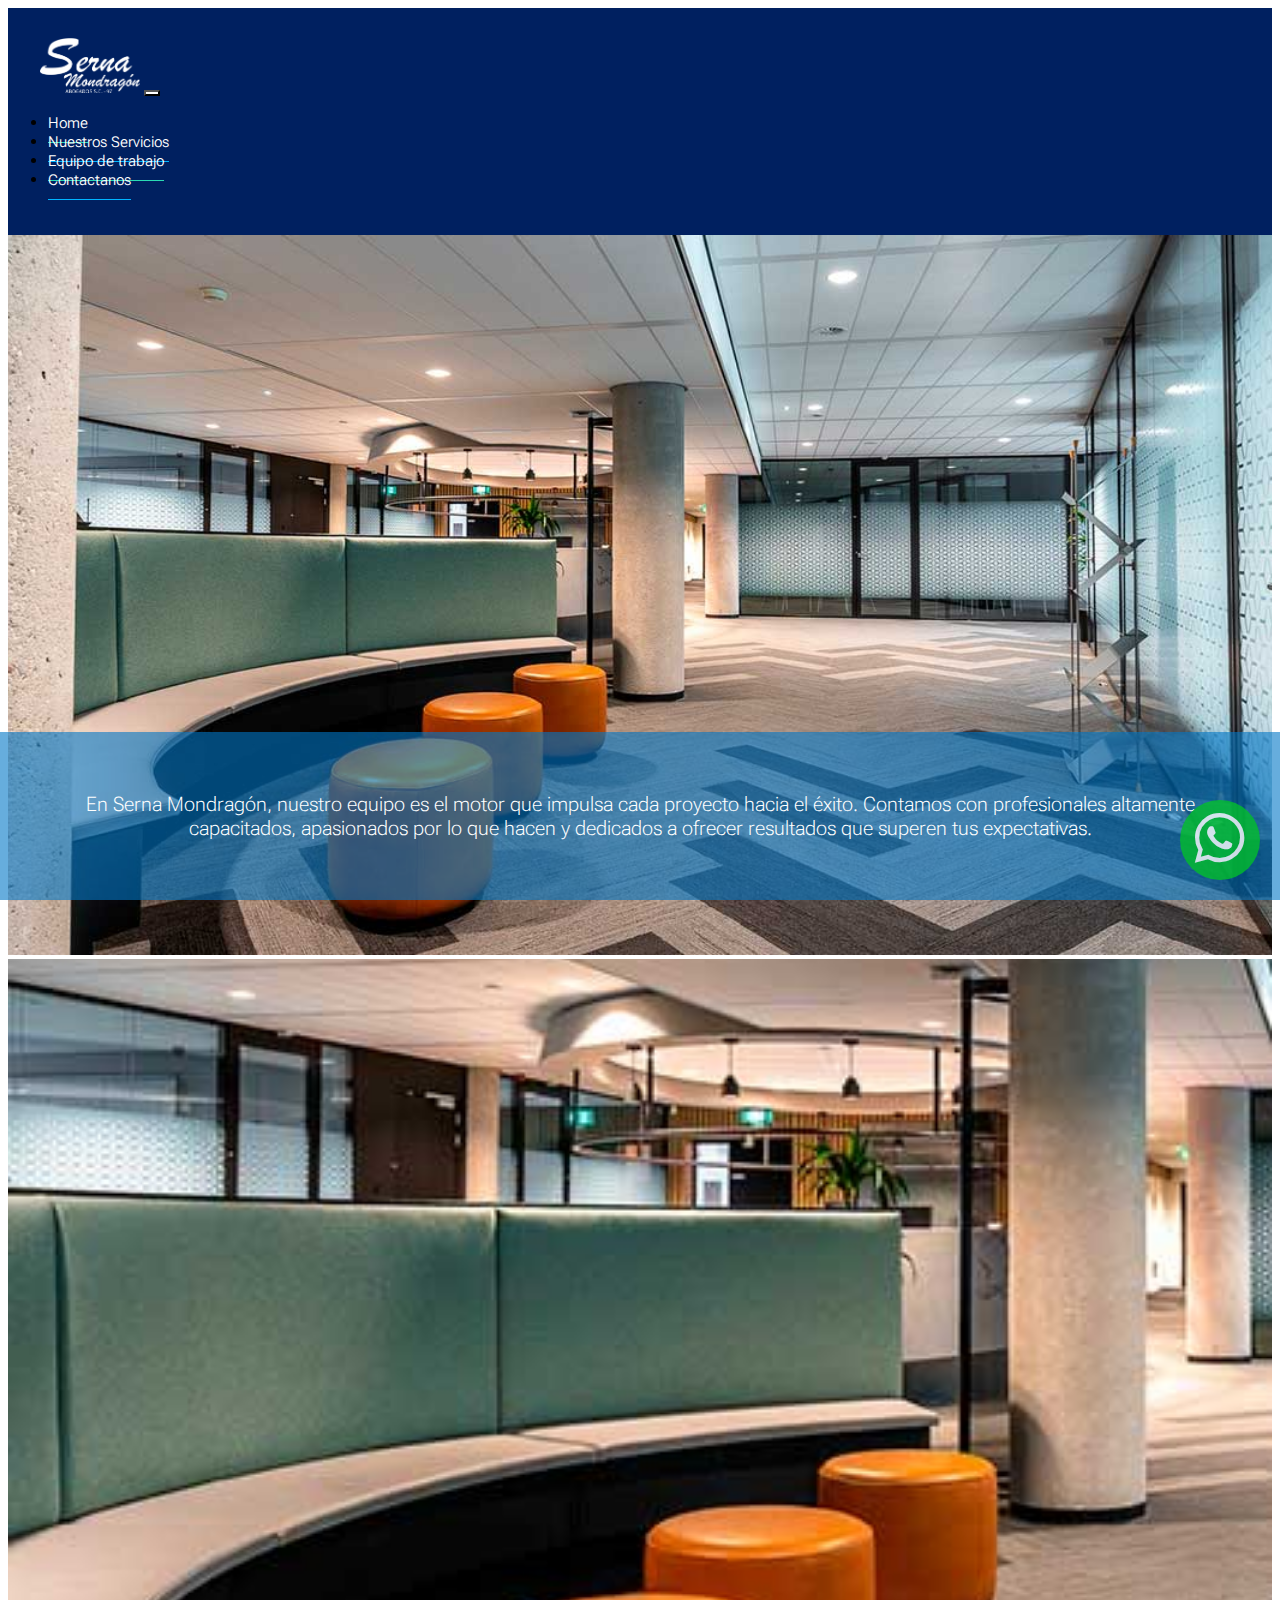
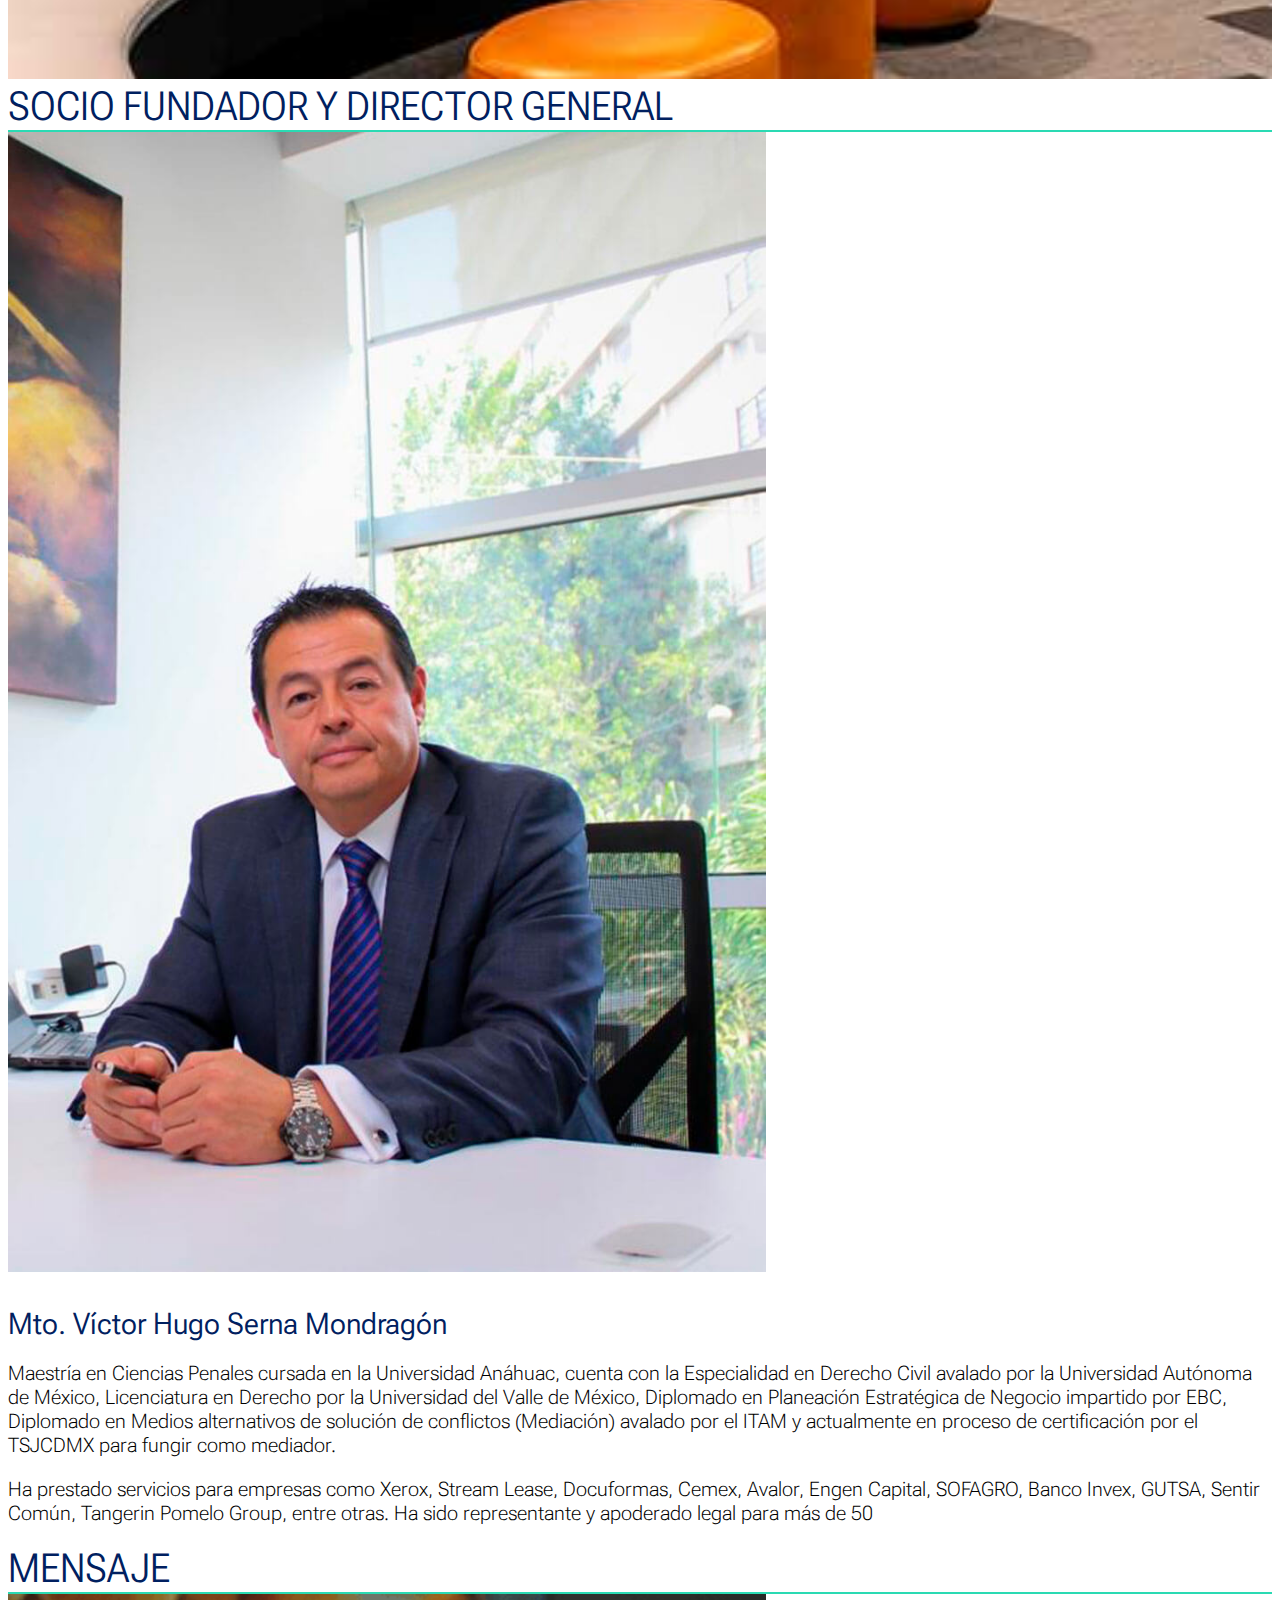
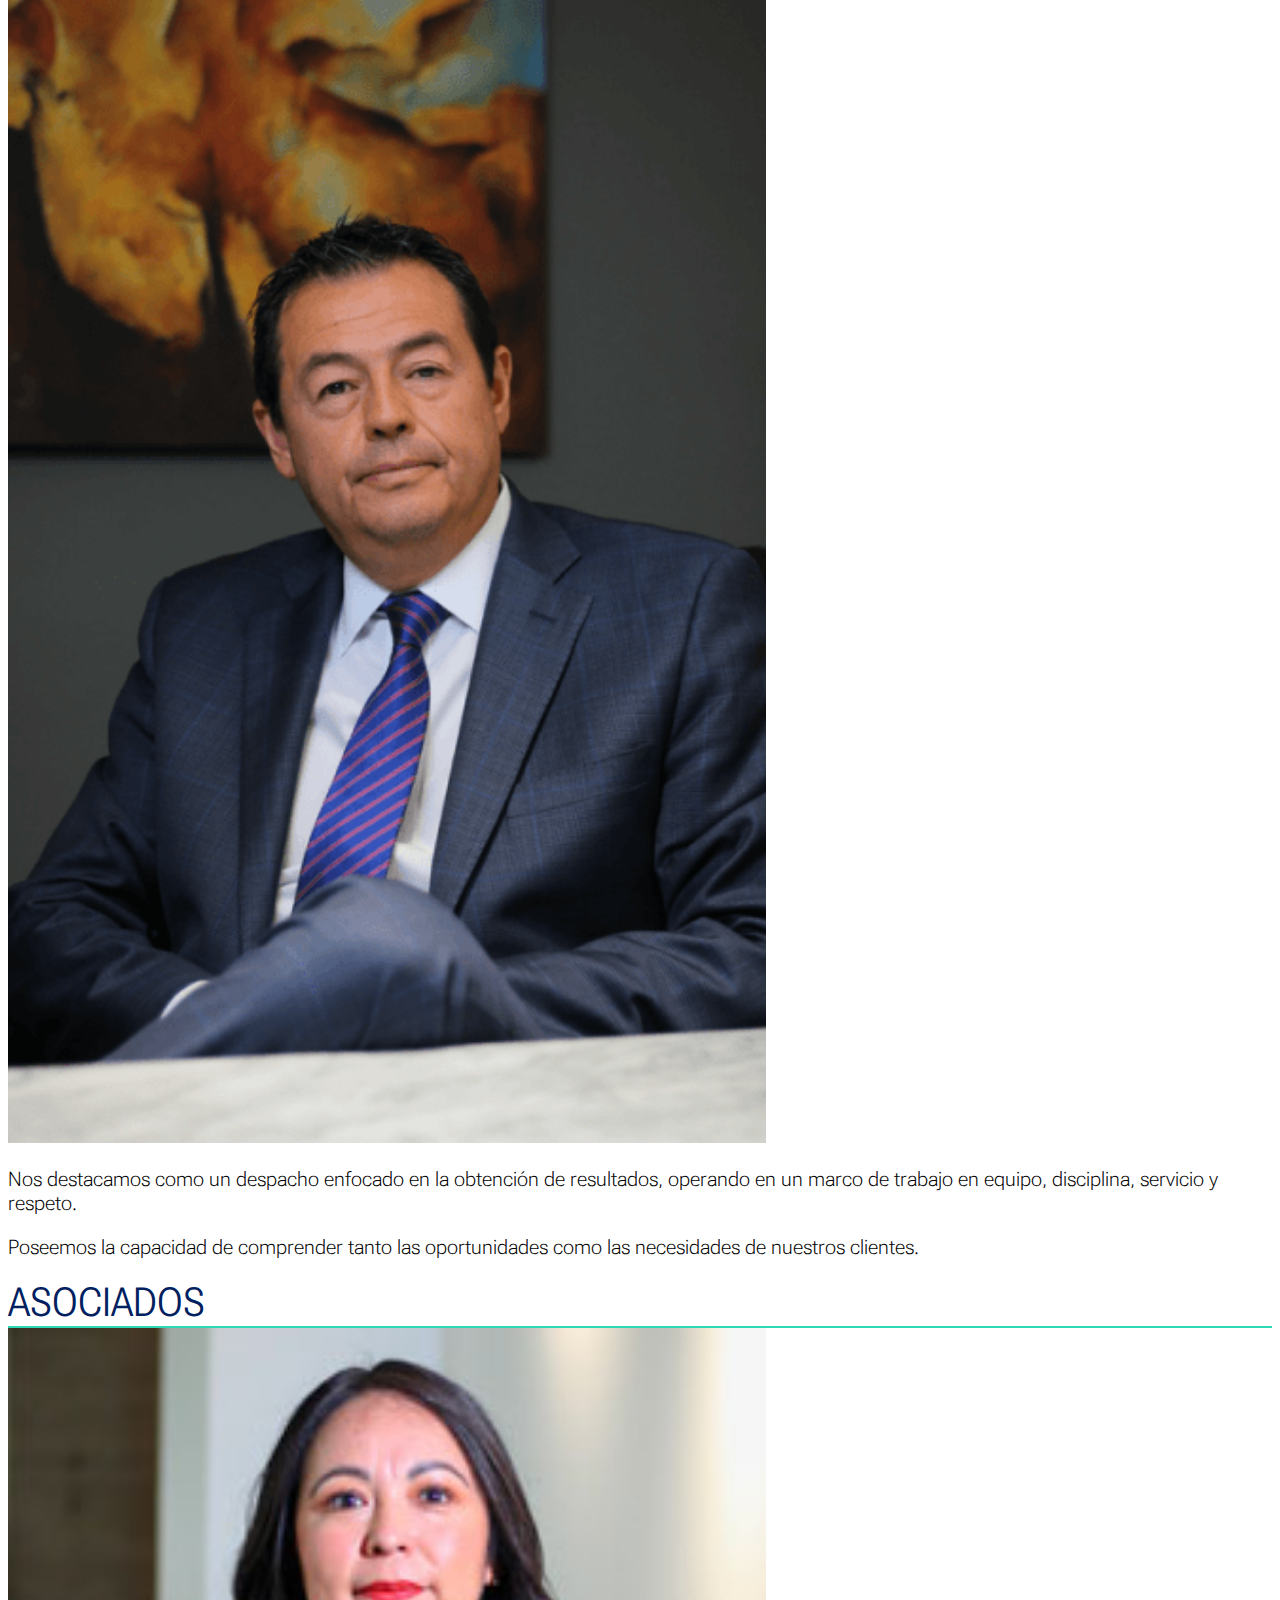
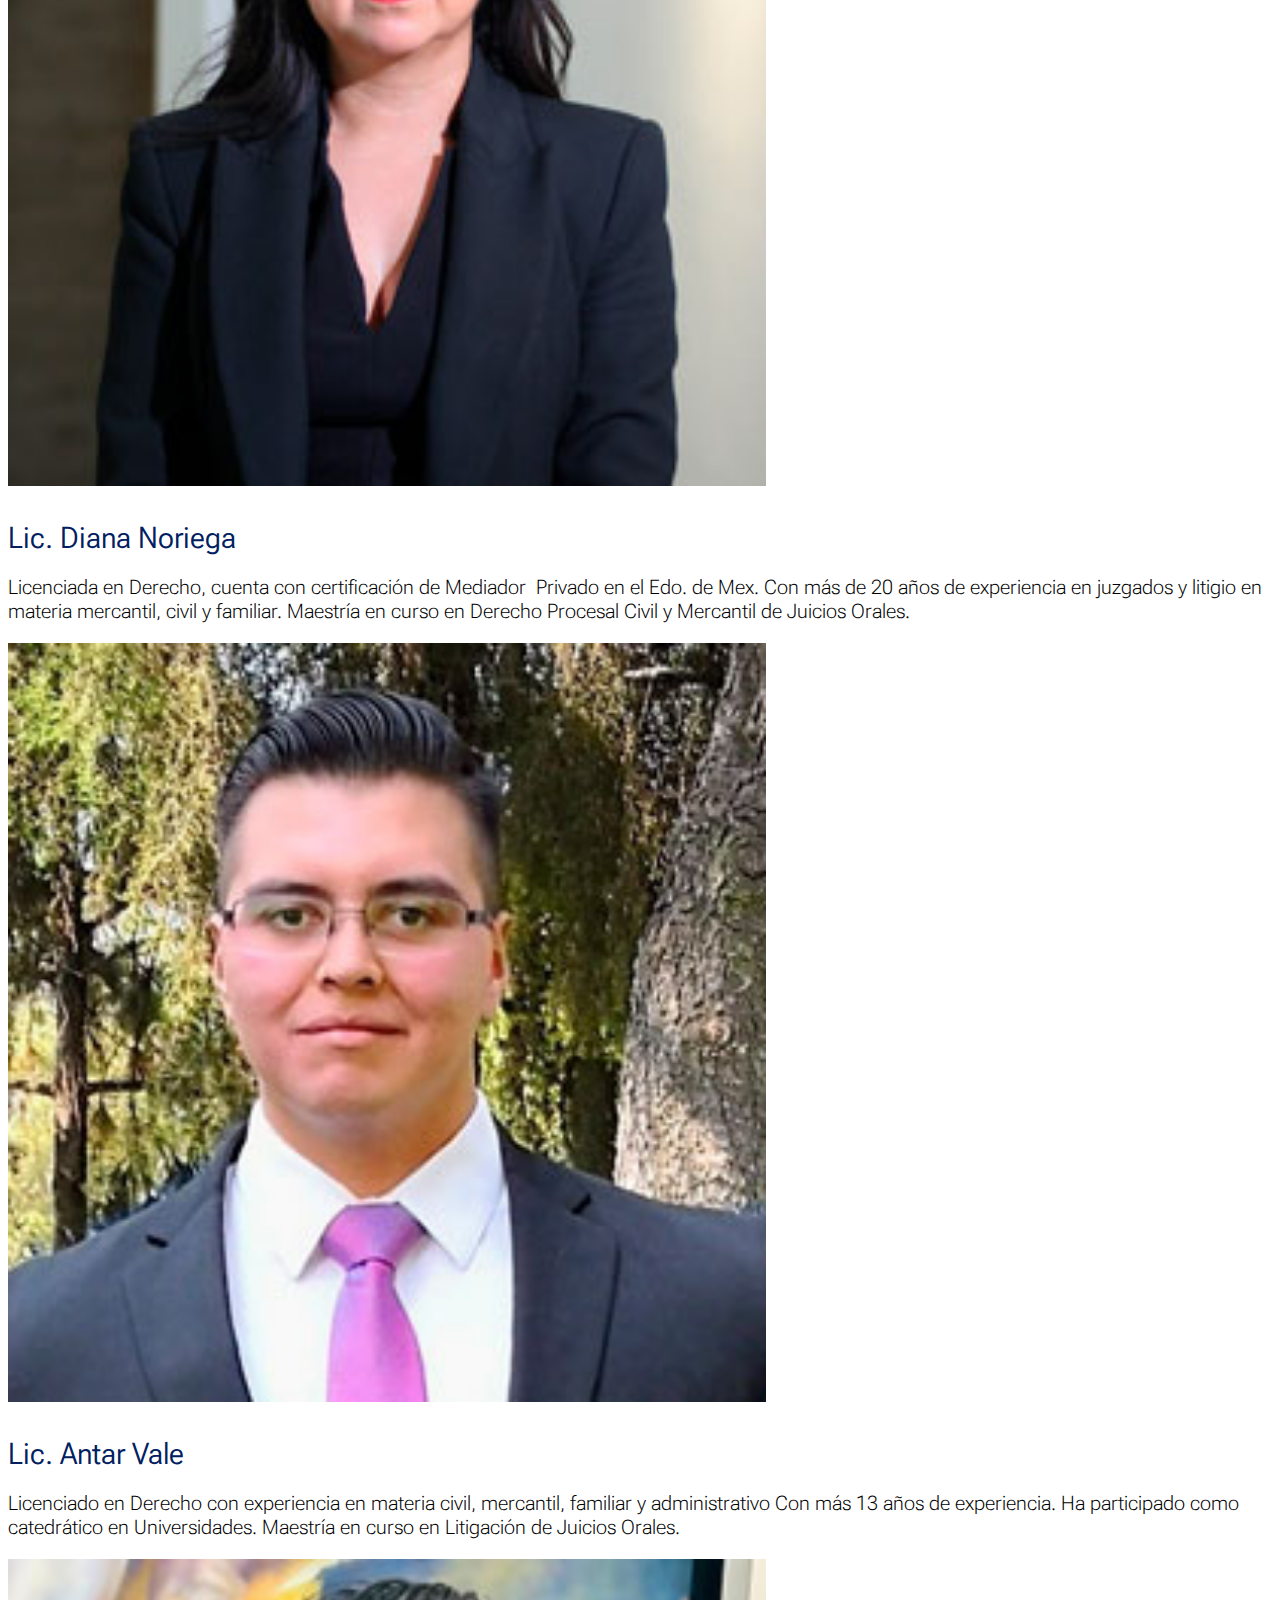
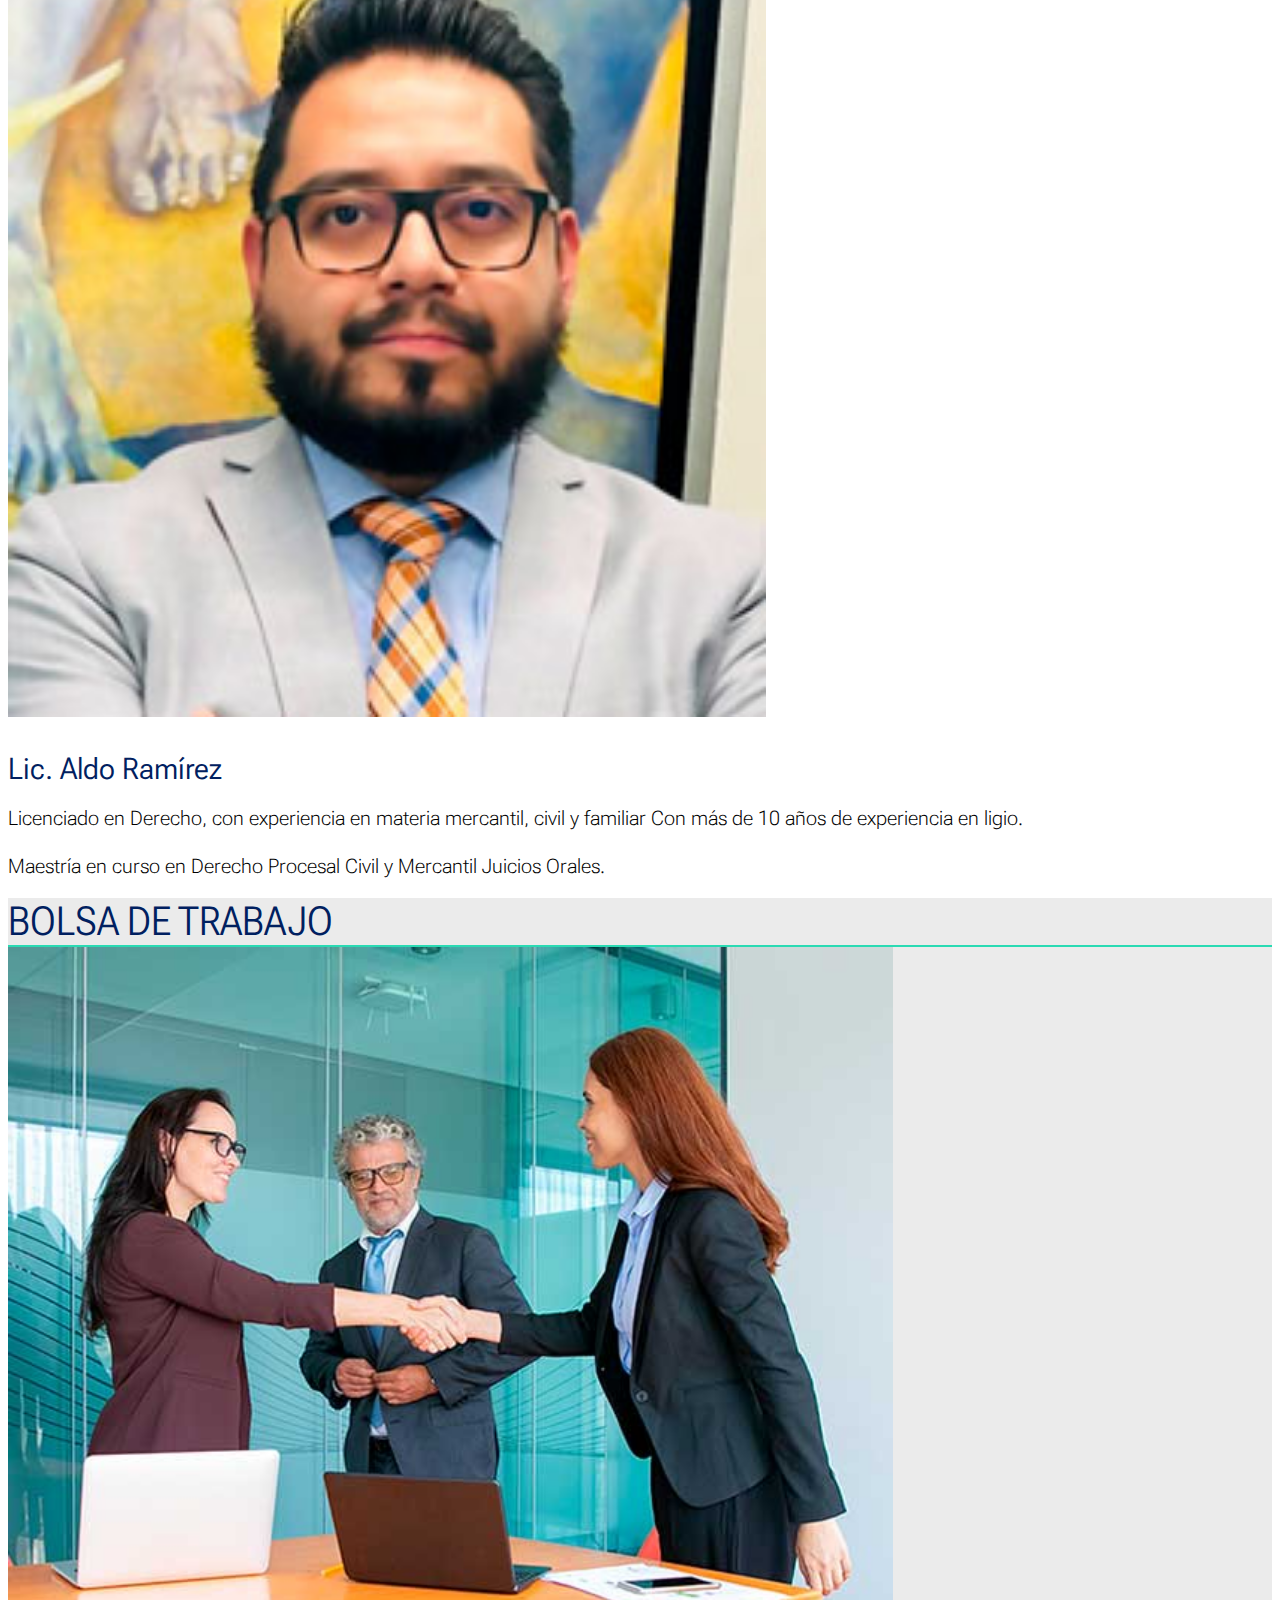
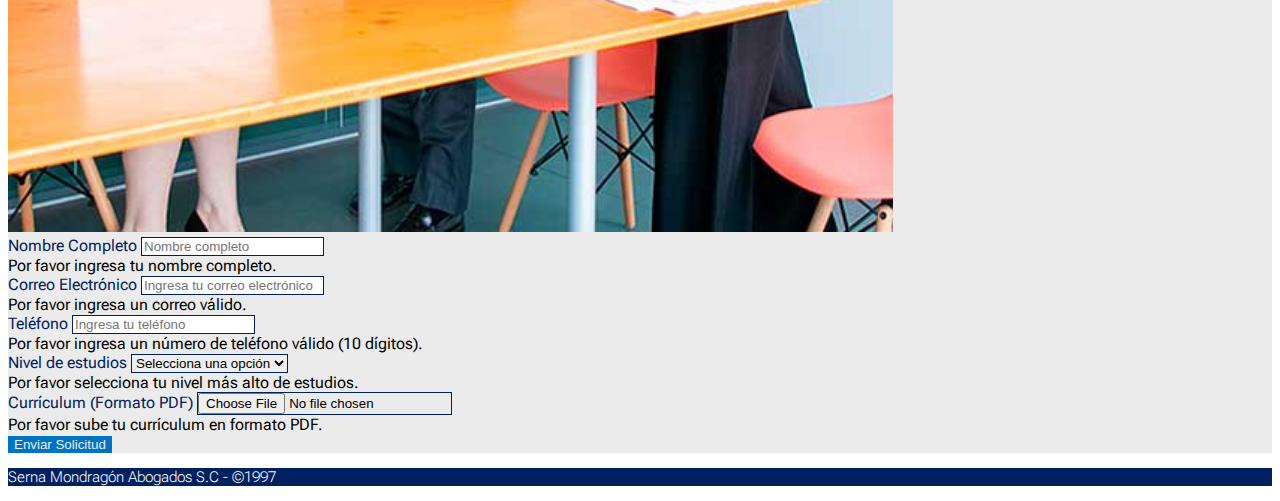
<file: equipo-de-trabajo.html>
<!DOCTYPE html>
<html lang="en">

<head>
    <!-- Required meta tags -->
    <meta charset="utf-8">
    <meta name="viewport" content="width=device-width, initial-scale=1">

    <title>Serna Mondragón Abogados</title>
    <meta name="description"
        content="En Serna Mondragón, nos enorgullece ser el aliado estratégico que tu empresa necesita. Con un enfoque profesional y multidisciplinario, brindamos servicios legales y corporativos que responden a los desafíos más complejos de tu negocio.">
    <meta name="keywords" content="Recuperación de Cartera 
Vencida & Work out,Litigio,Gestión Notarial,Asesoría Jurídica 
Integral,Corporativo,Diagnóstico Puntual, Proceso Operativo, Asociados, Abogados, Serna, Mondragón, Gestionamos">
    <link href="./css/stylesheet.css" rel="stylesheet">
    <!-- Favicon -->
    <link rel="icon" type="image/jpg" href="./img/logo-serna-mondragon-icon.png" />
    <link rel="shortcut icon" type="image/jpg" href="./img/logo-serna-mondragon-icon.png" />
    <!-- Bootstrap CSS -->
    <link href="https://cdn.jsdelivr.net/npm/bootstrap@5.0.2/dist/css/bootstrap.min.css" rel="stylesheet"
        integrity="sha384-EVSTQN3/azprG1Anm3QDgpJLIm9Nao0Yz1ztcQTwFspd3yD65VohhpuuCOmLASjC" crossorigin="anonymous">
    <!-- Bootstrap Icons -->
    <link href="https://cdn.jsdelivr.net/npm/bootstrap-icons/font/bootstrap-icons.css" rel="stylesheet">
</head>

<body>
    <main class="container-fluid">

        <!-- Navegador-->
        <nav class="navbar navbar-expand-lg navbar-light  nav-mondragon">
            <div class="container-fluid">
                <a class="navbar-brand" href="index.html">
                    <img class="logo" src="./img/logo-serna-mondragon.png" alt="serna-mondragon-abogados-1997" /></a>
                <button class="navbar-toggler" type="button" data-bs-toggle="collapse" data-bs-target="#navbarNav"
                    aria-controls="navbarNav" aria-expanded="false" aria-label="Toggle navigation">
                    <span class="navbar-toggler-icon"></span>
                </button>
                <div class="collapse navbar-collapse" id="navbarNav">
                    <ul class="navbar-nav">
                        <li class="nav-item mb-4 mb-sm-4 mb-lg-0 mb-xl-0">
                            <a class="nav-link-01" aria-current="page" href="index.html">Home</a>
                        </li>
                        <li class="nav-item mb-4 mb-sm-4 mb-lg-0 mb-xl-0">
                            <a class="nav-link-02" href="servicios.html">Nuestros Servicios</a>
                        </li>
                        <li class="nav-item mb-4 mb-sm-4 mb-lg-0 mb-xl-0">
                            <a class="nav-link-01" href="equipo-de-trabajo.html">Equipo de trabajo</a>
                        </li>
                        <li class="nav-item mb-4 mb-sm-4 mb-lg-0 mb-xl-0">
                            <a class="nav-link-02" href="contacto.html">Contactanos</a>
                        </li>
                        <!-- <li class="nav-item mb-4 mb-sm-4 mb-lg-0 mb-xl-0">
                            <a class="nav-link-01" href="noticias.html">Noticias</a>
                        </li> -->
                    </ul>
                </div>
            </div>
        </nav>

        <!-- Carrusel  -->
        <div id="carouselExampleCaptions" class="carousel slide" data-bs-ride="carousel">
            <div class="carousel-inner">
                <div class="carousel-item active">
                    <img src="./img/banner-02.jpg" class="img-fluid d-none d-md-block w-100" alt="img-01">
                    <img src="./img/banner-mobile-03.jpg" class="img-fluid d-block d-md-none w-100" alt="img-01">
                    <div class="carousel-caption  d-md-block">
                        <div class="description">
                            <p>En Serna Mondragón, nuestro equipo es el motor que impulsa cada proyecto hacia el éxito.
                                Contamos con profesionales altamente capacitados, apasionados por lo que hacen y
                                dedicados a ofrecer resultados que superen tus expectativas.</p>
                        </div>
                    </div>
                </div>
            </div>
        </div>

        <!-- Nosotros -->
        <div class="row text-center productos p-5" id="servicios">
            <h2 class="mb-5">Socio fundador y director general</h2>
            <div class="row mb-5">
                <div class="col-12 col-sm-12 col-md-12 col-lg-6  col-xl-3 col-xxl-3 text-center mb-3">
                    <img src="./img/licenciado-01.jpg" alt="caygesp-mision" />
                </div>
                <div class="col-12 col-sm-12 col-md-12 col-lg-6  col-xl-9 col-xxl-9 text-center text-xl-start">
                    <p class="title mb-5">
                        Mto. Víctor Hugo Serna Mondragón
                    </p>
                    <p>Maestría en Ciencias Penales cursada en la Universidad Anáhuac, cuenta con la Especialidad en
                        Derecho Civil avalado por
                        la Universidad Autónoma de México, Licenciatura en Derecho por la Universidad del Valle de
                        México, Diplomado en
                        Planeación Estratégica de Negocio impartido por EBC, Diplomado en Medios alternativos de
                        solución de conflictos
                        (Mediación) avalado por el ITAM y actualmente en proceso de certificación por el TSJCDMX para
                        fungir como mediador.
                    </p>
                    <p>Ha prestado servicios para empresas como Xerox, Stream Lease, Docuformas, Cemex, Avalor, Engen
                        Capital, SOFAGRO, Banco
                        Invex, GUTSA, Sentir Común, Tangerin Pomelo Group, entre otras.
                        Ha sido representante y apoderado legal para más de 50</p>
                </div>
            </div>
            <h2 class="mb-5">Mensaje</h2>
            <div class="row">
                <div class="col-12 col-sm-12 col-md-6 col-lg-6  col-xl-3 col-xxl-3 text-center mb-3">
                    <img src="./img/licenciado-01.png" alt="caygesp-mision" />
                </div>
                <div class="col-12 col-sm-12 col-md-6 col-lg-6  col-xl-9 col-xxl-9 text-center text-xl-start">
                    <p>Nos destacamos como un despacho enfocado en la obtención de resultados, operando en un marco de
                        trabajo en equipo,
                        disciplina, servicio y respeto.
                    </p>
                    <p>Poseemos la capacidad de comprender tanto las oportunidades como
                        las necesidades de
                        nuestros clientes.</p>
                </div>
            </div>
        </div>

        <!-- Asociados -->
        <div class="row text-center productos p-5" id="servicios">
            <h2 class="mb-5">Asociados</h2>
            <div class="row mb-5">
                <div class="col-12 col-sm-12 col-md-6 col-lg-6 col-xl-3 col-xxl-3 text-center mb-3">
                    <img src="./img/licenciada-01.jpg" alt="caygesp-mision" />
                </div>
                <div class="col-12 col-sm-12 col-md-6 col-lg-6  col-xl-9 col-xxl-9 text-center text-xl-start">
                    <p class="title mb-5">
                        Lic. Diana Noriega
                    </p>
                    <p>Licenciada en Derecho, cuenta con certificación de Mediador  Privado en el Edo. de
                        Mex.
                        Con más de 20 años de experiencia en juzgados y litigio en materia mercantil, civil y
                        familiar.
                        Maestría en curso en Derecho Procesal Civil y Mercantil de Juicios Orales.</p>
                </div>
            </div>
            <div class="row mb-5">
                <div class="col-12 col-sm-12 col-md-6 col-lg-6  col-xl-3 col-xxl-3 text-center mb-3">
                    <img src="./img/licenciado-02.jpg" alt="caygesp-mision" />
                </div>
                <div class="col-12 col-sm-12 col-md-6 col-lg-6  col-xl-9 col-xxl-9 text-center text-xl-start">
                    <p class="title mb-5">
                        Lic. Antar Vale
                    </p>
                    <p>Licenciado en Derecho con experiencia en materia civil, mercantil, familiar y administrativo Con
                        más 13 años de
                        experiencia.

                        Ha participado como catedrático en Universidades.

                        Maestría en curso en Litigación de Juicios Orales.</p>
                </div>
            </div>
            <div class="row mb-5">
                <div class="col-12 col-sm-12 col-md-6 col-lg-6  col-xl-3 col-xxl-3 text-center mb-3">
                    <img src="./img/licenciado-03.jpg" alt="lic-aldo-ramirez" />
                </div>
                <div class="col-12 col-sm-12 col-md-6 col-lg-6  col-xl-9 col-xxl-9 text-center text-xl-start">
                    <p class="title mb-5">
                        Lic. Aldo Ramírez
                    </p>
                    <p>Licenciado en Derecho, con experiencia en materia mercantil, civil y familiar Con más de 10 años
                        de experiencia en
                        ligio. <br><br>

                        Maestría en curso en Derecho Procesal Civil y Mercantil Juicios Orales.</p>
                </div>
            </div>
        </div>


        <!--  Contacto -->
        <div class="row text-center formularios p-5" id="contacto">
            <h3 class="mb-5">Bolsa de Trabajo</h3>
            <div class="row">
                <div
                    class="col-12 col-sm-12 col-md-6 col-lg-6 col-xl-6 col-xxl-6 d-flex justify-content-center align-items-center mb-4">
                    <img width="70%" src="img/bolsa-de-trabajo.jpg" alt="imagen-bolsa-de-trabajo">
                </div>
                <div class="col-12 col-sm-12 col-md-6 col-lg-6 col-xl-6 col-xxl-6">
                    <form action="bolsa-de-trabajo.php" method="POST" enctype="multipart/form-data"
                        class="needs-validation" novalidate>
                        <!-- Información Personal -->
                        <div class="mb-3 text-start">
                            <label for="nombre" class="form-label">Nombre Completo</label>
                            <input type="text" class="form-control" id="nombre" name="nombre"
                                placeholder="Nombre completo" required>
                            <div class="invalid-feedback">
                                Por favor ingresa tu nombre completo.
                            </div>
                        </div>
                        <div class="mb-3 text-start">
                            <label for="email" class="form-label">Correo Electrónico</label>
                            <input type="email" class="form-control" id="email" name="email"
                                placeholder="Ingresa tu correo electrónico" required>
                            <div class="invalid-feedback">
                                Por favor ingresa un correo válido.
                            </div>
                        </div>
                        <div class="mb-3 text-start">
                            <label for="telefono" class="form-label">Teléfono</label>
                            <input type="tel" class="form-control" id="telefono" name="telefono" pattern="[0-9]{10}"
                                placeholder="Ingresa tu teléfono" required>
                            <div class="invalid-feedback">
                                Por favor ingresa un número de teléfono válido (10 dígitos).
                            </div>
                        </div>

                        <!-- Educación -->
                        <div class="mb-3 text-start">
                            <label for="educacion" class="form-label">Nivel de estudios</label>
                            <select class="form-select" id="educacion" name="educacion"
                                placeholder="Selecciona una opcion" required>
                                <option value="" disabled selected>Selecciona una opción</option>
                                <option value="Secundaria">Secundaria</option>
                                <option value="Preparatoria">Preparatoria</option>
                                <option value="Técnico">Técnico</option>
                                <option value="Universidad">Universidad</option>
                                <option value="Postgrado">Postgrado</option>
                            </select>
                            <div class="invalid-feedback">
                                Por favor selecciona tu nivel más alto de estudios.
                            </div>
                        </div>

                        <!-- Subir Currículum -->
                        <div class="mb-3 text-start">
                            <label for="cv" class="form-label">Currículum (Formato PDF)</label>
                            <input type="file" class="form-control" id="cv" name="cv" accept=".pdf" required>
                            <div class="invalid-feedback">
                                Por favor sube tu currículum en formato PDF.
                            </div>
                        </div>

                        <button type="submit" class="btn btn-primary">Enviar Solicitud</button>
                    </form>
                </div>
            </div>
        </div>

        <!-- Footer -->
        <footer class="text-center p-5 text-center">
            <p>Serna Mondragón Abogados S.C - ©1997</p>
        </footer>

        <a class="button-whatsapp" href="https://wa.me/5543318404/?text= Serna Mondragón Abogados" target="_blank">
            <i class="bi bi-whatsapp icon"></i>
        </a>
    </main>

    <!-- Script-->
    <script src="https://cdn.jsdelivr.net/npm/bootstrap@5.1.3/dist/js/bootstrap.bundle.min.js"
        integrity="sha384-ka7Sk0Gln4gmtz2MlQnikT1wXgYsOg+OMhuP+IlRH9sENBO0LRn5q+8nbTov4+1p"
        crossorigin="anonymous"></script>
    <script>
        // Validación de Bootstrap
        (function () {
            'use strict'
            var forms = document.querySelectorAll('.needs-validation')
            Array.prototype.slice.call(forms)
                .forEach(function (form) {
                    form.addEventListener('submit', function (event) {
                        if (!form.checkValidity()) {
                            event.preventDefault()
                            event.stopPropagation()
                        }
                        form.classList.add('was-validated')
                    }, false)
                })
        })()
    </script>
</body>

</html>
</file>
<file: css/stylesheet.css>
@import url("https://fonts.googleapis.com/css2?family=Roboto+Flex:wght@100;400;700&display=swap");
body {
  font-family: "Roboto Flex", sans-serif;
  font-weight: 400;
}

.modal-dialog {
  max-width: 60%;
  top: 2% !important;
  margin: 0px auto !important;
}
@media screen and (max-width: 576px) {
  .modal-dialog {
    max-width: 90%;
  }
}

main {
  margin: 0px !important;
  padding: 0px !important;
}

.row {
  --bs-gutter-x: 0rem !important;
}

.nav-mondragon {
  background-color: #002060;
  padding: 30px 0px 30px 0px !important;
  font-family: "Roboto Flex", sans-serif;
}
.nav-mondragon .navbar-nav {
  justify-content: space-around;
  align-items: center;
  width: 100%;
}
.nav-mondragon .nav-link-01 {
  font-size: 15px;
  font-weight: 300;
  color: #ffffff !important;
  text-align: center;
  text-decoration: none;
  border-bottom: 1px solid #2adab3;
  padding-bottom: 10px;
}
.nav-mondragon .nav-link-01:hover {
  color: #2adab3 !important;
}
.nav-mondragon .nav-link-02 {
  font-size: 15px;
  font-weight: 300;
  color: #ffffff !important;
  text-align: center;
  text-decoration: none;
  border-bottom: 1px solid #00b4ff;
  padding-bottom: 10px;
}
.nav-mondragon .nav-link-02:hover {
  color: #00b4ff !important;
}
.nav-mondragon .logo {
  width: 100px;
  margin-left: 2rem;
}
.nav-mondragon .navbar-toggler {
  background-color: #ffffff;
}

.carousel-inner {
  font-family: "Roboto Flex", sans-serif;
  height: auto !important;
  width: 100% !important;
}
.carousel-inner img {
  width: 100%;
  height: 80vh;
  -o-object-fit: cover;
     object-fit: cover;
}

.carousel-caption {
  background-image: url("../img/back-light-blue.png");
  width: 100%;
  height: auto;
  overflow-wrap: break-word;
  word-wrap: break-word;
  overflow: hidden;
  position: absolute;
  left: 0 !important;
  padding: 40px 0px 40px 0px !important;
  bottom: 0 !important;
}
@media screen and (max-width: 576px) {
  .carousel-caption {
    width: 100%;
    height: auto;
    border-radius: 0px;
    left: 0 !important;
    top: auto;
    padding: 20px 0px 20px 0px !important;
  }
}
.carousel-caption .description {
  width: 90%;
  margin: 0px auto;
  position: relative;
  text-align: left;
}
.carousel-caption h2 {
  font-size: 30px;
  font-weight: 300;
  color: #ffffff;
  text-align: center;
}
@media screen and (max-width: 576px) {
  .carousel-caption h2 {
    font-size: 20px;
    font-weight: unset;
  }
}
.carousel-caption p {
  font-size: 20px;
  font-weight: 200;
  font-family: "Roboto Flex", sans-serif;
  color: #ffffff;
  text-align: center;
}
@media screen and (max-width: 576px) {
  .carousel-caption p {
    font-size: 15px;
    text-align: center;
    font-weight: normal;
  }
}
.carousel-caption .button-slider {
  display: block;
  background-color: #0074c3;
  padding: 10px;
  text-align: center;
  width: 100%;
  border-radius: 5px;
  text-decoration: none;
  color: #00b4ff;
  text-transform: uppercase;
}
.carousel-caption .button-slider:hover {
  background-color: #0074c3;
  color: #2adab3;
}

.productos {
  font-family: "Roboto Flex", sans-serif;
  background-color: #ffffff;
}
.productos h2 {
  margin-bottom: 5%;
  font-weight: normal;
  font-size: 40px;
  font-family: "Roboto Flex", sans-serif;
  color: #002060;
  text-transform: uppercase;
  border-bottom: 2px solid #2adab3;
  width: auto;
  margin: 0px auto;
}
@media screen and (max-width: 576px) {
  .productos h2 {
    font-size: 30px;
    width: 90%;
  }
}
.productos .description {
  position: relative;
  color: #000000;
  font-size: 20px;
  font-family: "Roboto Flex", sans-serif;
}
.productos .description::before {
  content: " ";
  position: absolute;
  border: 1px solid #002060;
  height: 100%;
  left: -20px;
}
.productos .child {
  padding: 10px;
}
.productos img {
  width: 60%;
}
.productos .title {
  font-family: "Roboto Flex", sans-serif;
  font-size: 30px;
  color: #002060;
  font-weight: normal;
  margin-bottom: 0px !important;
}
@media screen and (max-width: 576px) {
  .productos .title {
    font-size: 20px;
  }
}
.productos small {
  color: #00b4ff;
  font-weight: normal;
}
@media screen and (max-width: 576px) {
  .productos small {
    font-weight: normal;
  }
}
.productos p {
  font-family: "Roboto Flex", sans-serif;
  font-size: 20px;
  color: #000000;
  font-weight: 200;
}
@media screen and (max-width: 576px) {
  .productos p {
    font-size: 15px;
    width: 100%;
    font-weight: 200;
  }
}
.productos .WhatsApp {
  display: flex;
  width: 450px;
  border: 0px;
  padding: 8px 30px 8px 30px;
  border-radius: 50px;
  text-transform: uppercase;
  color: #ffffff;
  background-color: #2adab3;
  text-align: right;
  text-decoration: none;
  font-size: 15px;
  justify-content: center;
  align-items: center;
  margin-bottom: 3%;
}
@media screen and (max-width: 1199px) {
  .productos .WhatsApp {
    width: 70%;
    font-size: 12px;
    margin: 0px auto;
    justify-content: center;
  }
}
@media screen and (max-width: 576px) {
  .productos .WhatsApp {
    width: 100%;
    font-size: 10px;
    color: #ebebeb;
    font-weight: bold;
    margin: 0px auto;
    justify-content: center;
  }
}
.productos .WhatsApp:hover {
  background-color: #5aafe9;
}
.productos .bi-whatsapp {
  font-size: 20px;
  margin-right: 2%;
  color: #ffffff;
}
.productos .icon {
  color: #002060;
  font-size: 30px;
}
.productos .icon:hover {
  color: #00b4ff;
}

.servicios {
  font-family: "Roboto Flex", sans-serif;
  background-color: #ffffff;
}
.servicios .title-2 {
  margin-bottom: 5%;
  font-weight: normal;
  font-size: 40px;
  color: #002060;
  text-transform: uppercase;
  margin: 0px auto;
  border-bottom: 2px solid #00b4ff;
  display: block;
  width: auto;
}
@media screen and (max-width: 576px) {
  .servicios .title-2 {
    font-size: 30px;
    width: 90%;
  }
}
.servicios .description {
  position: relative;
  color: #000000;
  font-size: 20px;
}
.servicios .description::before {
  content: " ";
  position: absolute;
  border: 1px solid #002060;
  height: 100%;
  left: -20px;
}
.servicios .child {
  padding: 10px;
}
.servicios img {
  width: 200px;
}
.servicios .title {
  font-size: 30px;
  color: #002060;
  font-weight: normal;
}
@media screen and (max-width: 576px) {
  .servicios .title {
    font-size: 20px;
  }
}
.servicios .box {
  height: 170px;
}
.servicios p {
  font-size: 20px;
  color: #000000;
  font-weight: lighter;
}
@media screen and (max-width: 576px) {
  .servicios p {
    font-size: 20px;
    width: 100%;
  }
}
.servicios .button-info {
  margin: 0px auto;
  display: flex;
  width: 250px;
  border: 0px;
  padding: 10px;
  border-radius: 50px;
  color: #ebebeb;
  background-color: #0074c3;
  text-align: center;
  text-decoration: none;
  font-size: 20px;
  justify-content: center;
  align-items: center;
  margin-bottom: 3%;
}
@media screen and (max-width: 576px) {
  .servicios .button-info {
    width: 70%;
    font-size: 15px;
  }
}
.servicios .button-info:hover {
  background-color: #00b4ff;
}
@media screen and (max-width: 576px) {
  .servicios small {
    font-weight: normal;
  }
}

.modelo {
  font-family: "Roboto Flex", sans-serif;
  background-color: #ffffff;
}
.modelo .title {
  margin-bottom: 5%;
  font-weight: normal;
  font-size: 40px;
  color: #002060;
  text-transform: uppercase;
  margin: 0px auto;
  border-bottom: 2px solid #00b4ff;
  display: block;
  width: auto;
}
@media screen and (max-width: 576px) {
  .modelo .title {
    font-size: 30px;
    width: 90%;
  }
}
.modelo img {
  width: 50%;
}
@media screen and (max-width: 576px) {
  .modelo img {
    width: 100%;
  }
}

.diferenciadores {
  font-family: "Roboto Flex", sans-serif;
  background-color: #ffffff;
}
.diferenciadores .title {
  font-weight: normal;
  font-size: 40px;
  color: #002060;
  text-transform: uppercase;
  margin: 0px auto;
  border-bottom: 2px solid #2adab3;
  display: block;
  width: auto;
  margin-bottom: 2rem !important;
}
@media screen and (max-width: 576px) {
  .diferenciadores .title {
    font-size: 30px;
    width: 90%;
  }
}
.diferenciadores .number {
  color: #ebebeb;
  font-size: 100px;
  font-weight: 300;
}
@media screen and (max-width: 576px) {
  .diferenciadores .number {
    font-size: 50px;
  }
}
.diferenciadores p {
  color: #ebebeb;
  font-size: 30px;
  font-weight: lighter;
}
@media screen and (max-width: 576px) {
  .diferenciadores p {
    font-size: 20px;
    font-weight: normal;
  }
}
.diferenciadores img {
  border-radius: 150px;
  width: 200px;
}
.diferenciadores .back-blue-light {
  background-color: #676767;
}
.diferenciadores .back-blue-light-1 {
  background-color: #002060;
}
.diferenciadores .back-blue-light-2 {
  background-color: #0074c3;
}
.diferenciadores .back-blue-light-3 {
  background-color: #00b4ff;
}

.contacto {
  font-family: "Roboto Flex", sans-serif;
  background-color: #ffffff;
  color: #ebebeb;
}
.contacto h3 {
  font-size: 40px;
  font-weight: normal;
  color: #002060;
  text-transform: uppercase;
  border-bottom: 2px solid #2adab3;
  width: auto;
  margin: 0px auto;
}
@media screen and (max-width: 576px) {
  .contacto h3 {
    font-size: 30px;
  }
}
.contacto p {
  font-size: 40px;
  margin-bottom: 5%;
  color: #0074c3;
  font-weight: lighter;
}
@media screen and (max-width: 576px) {
  .contacto p {
    font-size: 25px;
  }
}
.contacto i {
  font-size: 100px;
  font-weight: lighter;
}
.contacto .title {
  font-size: 30px;
  color: yellow;
  font-weight: 100;
}
.contacto .title-social {
  text-transform: uppercase;
}
.contacto ul {
  list-style: none;
  padding-left: 0px;
}
.contacto ul li {
  font-size: 20px;
  font-weight: 300;
  color: #002060;
}
@media screen and (max-width: 576px) {
  .contacto ul li {
    font-size: 15px;
  }
}
.contacto .link-mail {
  text-decoration: none;
  color: #002060;
}
.contacto .link-mail:hover {
  color: #0074c3;
}
.contacto .WhatsApp {
  margin: 0px auto;
  display: flex;
  border: 0px;
  border-radius: 50px;
  text-transform: uppercase;
  color: #002060;
  font-weight: 500;
  text-align: center;
  text-decoration: none;
  font-size: 20px;
  justify-content: center;
  align-items: center;
}
@media screen and (max-width: 576px) {
  .contacto .WhatsApp {
    width: 100%;
  }
}
.contacto .WhatsApp:hover {
  color: #0074c3;
}
.contacto .icon-whatsapp {
  color: #002060;
  font-size: 25px;
  margin-right: 10px;
}
.contacto .icon-whatsapp:hover {
  color: #0074c3;
  font-size: 25px;
  margin-right: 10px;
}
.contacto .icon {
  color: #002060;
  padding: 40px;
  font-size: 100px;
}
.contacto h4 {
  color: #002060;
}
.contacto .form-label {
  color: #002060;
}
.contacto input {
  border: 1px solid #002060;
}
.contacto textarea {
  border: 1px solid #002060;
}
.contacto select {
  border: 1px solid #002060;
}
.contacto button {
  background-color: #002060;
  color: #ffffff;
  border: 0px;
}
.contacto button:hover {
  background-color: #0074c3;
}

.formularios {
  font-family: "Roboto Flex", sans-serif;
  background-color: #ebebeb;
}
.formularios h3 {
  font-size: 40px;
  font-weight: normal;
  color: #002060;
  text-transform: uppercase;
  border-bottom: 2px solid #2adab3;
  width: auto;
  margin: 0px auto;
}
@media screen and (max-width: 576px) {
  .formularios h3 {
    font-size: 30px;
  }
}
.formularios p {
  font-size: 40px;
  margin-bottom: 5%;
  color: #0074c3;
  font-weight: lighter;
}
@media screen and (max-width: 576px) {
  .formularios p {
    font-size: 25px;
  }
}
.formularios i {
  font-size: 100px;
  font-weight: lighter;
}
.formularios .title {
  font-size: 30px;
  color: yellow;
  font-weight: 100;
}
.formularios .title-social {
  text-transform: uppercase;
}
.formularios ul {
  list-style: none;
  padding-left: 0px;
}
.formularios ul li {
  font-size: 20px;
  font-weight: 300;
  color: #002060;
}
@media screen and (max-width: 576px) {
  .formularios ul li {
    font-size: 15px;
  }
}
.formularios .link-mail {
  text-decoration: none;
  color: #002060;
}
.formularios .link-mail:hover {
  color: #0074c3;
}
.formularios .WhatsApp {
  margin: 0px auto;
  display: flex;
  border: 0px;
  border-radius: 50px;
  text-transform: uppercase;
  color: #002060;
  font-weight: 500;
  text-align: center;
  text-decoration: none;
  font-size: 20px;
  justify-content: center;
  align-items: center;
}
@media screen and (max-width: 576px) {
  .formularios .WhatsApp {
    width: 100%;
  }
}
.formularios .WhatsApp:hover {
  color: #0074c3;
}
.formularios .icon-whatsapp {
  color: #002060;
  font-size: 25px;
  margin-right: 10px;
}
.formularios .icon-whatsapp:hover {
  color: #0074c3;
  font-size: 25px;
  margin-right: 10px;
}
.formularios .icon {
  color: #002060;
  padding: 40px;
  font-size: 100px;
}
.formularios h4 {
  color: #002060;
}
.formularios .form-label {
  color: #002060;
}
.formularios input {
  border: 1px solid #002060;
}
.formularios textarea {
  border: 1px solid #2adab3;
}
.formularios select {
  border: 1px solid #002060;
}
.formularios button {
  background-color: #0074c3;
  color: #ebebeb;
  border: 0px;
}
.formularios button:hover {
  background-color: #5aafe9;
}

.button-whatsapp {
  background-color: #03bf2b;
  width: 80px;
  height: 80px;
  border-radius: 70px;
  display: flex;
  justify-content: center;
  align-items: center;
  position: fixed;
  z-index: 100;
  right: 20px;
  bottom: 20px;
  opacity: 0.8;
  cursor: pointer;
}
.button-whatsapp .bi-whatsapp {
  font-size: 50px;
  color: #ffffff;
}
.button-whatsapp:hover {
  background-color: #028c20;
}

footer {
  font-family: "Roboto Flex", sans-serif;
  background-color: #002060;
  color: white;
  font-size: 15px;
  font-weight: 200;
}
footer .pie-addmx {
  font-size: 12px;
}
footer a {
  text-decoration: none;
  color: #0074c3;
}/*# sourceMappingURL=stylesheet.css.map */
</file>
